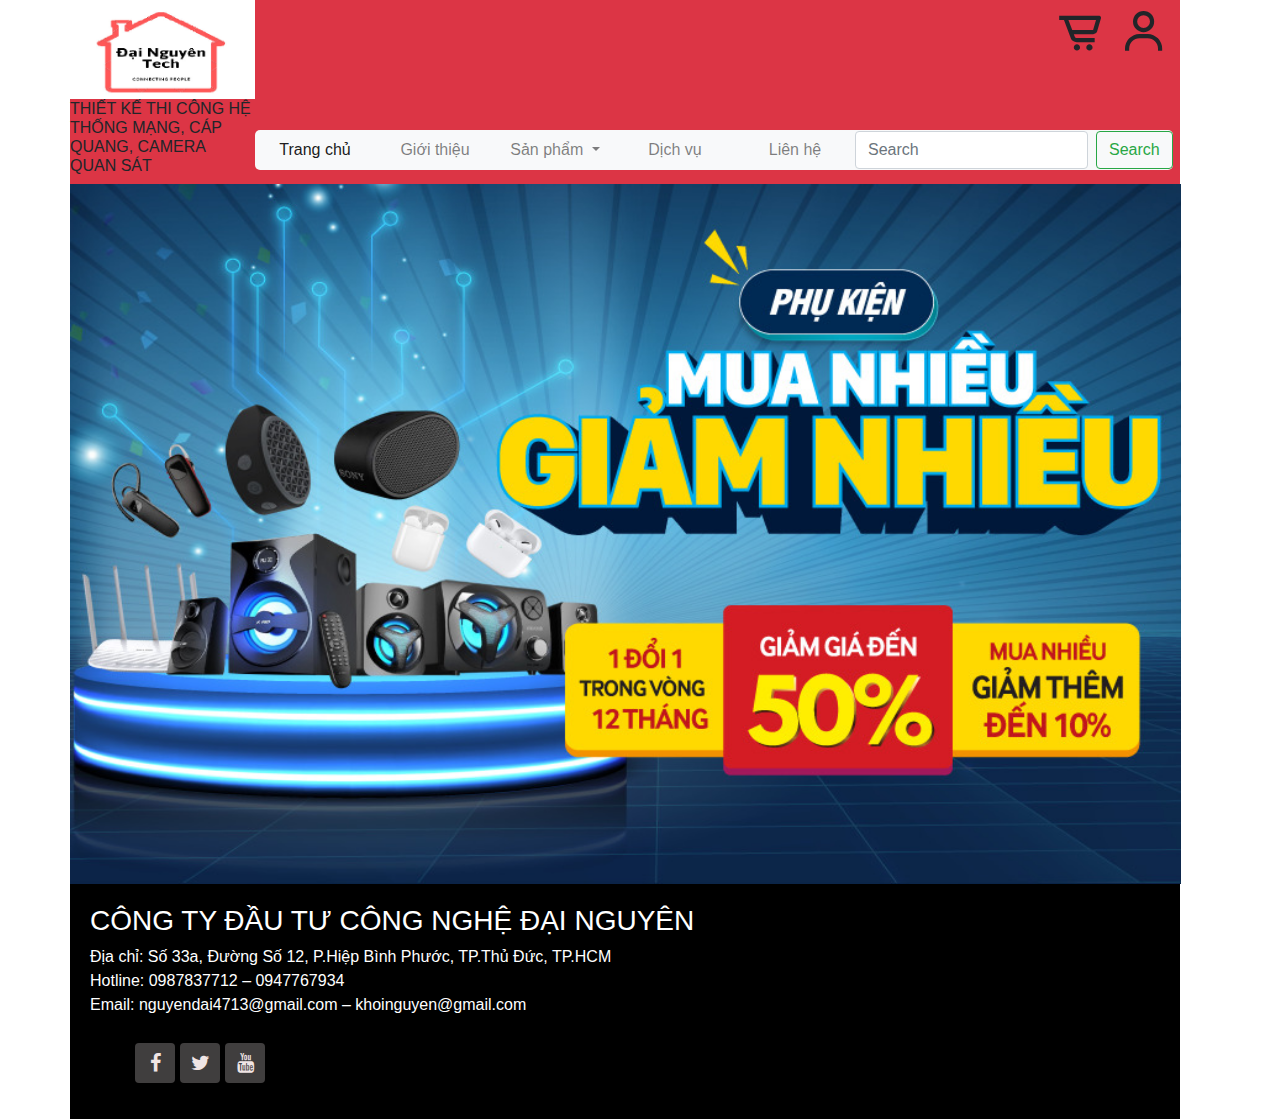
<file: index.html>
<!DOCTYPE html>
<html lang="en">

<head>
  <meta charset="UTF-8">
  <meta http-equiv="X-UA-Compatible" content="IE=edge">
  <meta name="viewport" content="width=device-width, initial-scale=1.0">
  <link rel="stylesheet" href="./css/bootstrap.min.css">
  <link rel="stylesheet" href="./css/base.css">

  <link rel="stylesheet" href="https://stackpath.bootstrapcdn.com/font-awesome/4.7.0/css/font-awesome.min.css">
  <link href='https://unpkg.com/boxicons@2.1.2/css/boxicons.min.css' rel='stylesheet'>
  <script src="./js/jquery-3.6.4.min.js"></script>
  <script src="./js/bootstrap.min.js"></script>
  <script>

  </script>
  <title>Home-Công ty công nghê Đại Nguyên</title>
</head>

<body>
  <div class="container bg-white">
    <div class="row col-md-12">
      <div class="col-md-2 bg-danger">
        <img style="width: 100%;" src="./img/logo.png" alt="">
        <h6>THIẾT KẾ THI CÔNG HỆ THỐNG MẠNG, CÁP QUANG, CAMERA QUAN SÁT</h6>
      </div>
      <div class="col-md-10 bg-danger">
        <div class="navbar_icon ">
          <i class="bx bx-cart-alt" id="cart-icon"></i>
          <i class='bx bx-user' id="user-icon"></i>
        </div>
        <!-- <div class="navbar_user">
                    <h1>Đăng Nhập</h1>
                    <div class="form">
                        <label>Email or Phone</label>
                        <input type="text">
                        <label>Password</label>
                        <input type="password">
                    </div>
                    <a href="#" class="user_btn btn">Đăng Nhập</a>
                    <div class="user-login">
                        <span>Đăng ký tài khoản</span>
                        <a href="login.html" >Tại Đây</a>
                    </div>
                </div> -->
        <nav class="navbar navbar-expand-lg navbar-light bg-light menu-top">
          <button class="navbar-toggler" type="button" data-toggle="collapse" data-target="#navbarSupportedContent"
            aria-controls="navbarSupportedContent" aria-expanded="false" aria-label="Toggle navigation">
            <span class="navbar-toggler-icon"></span>
          </button>

          <div class="collapse navbar-collapse" id="navbarSupportedContent">
            <ul class="navbar-nav mr-auto list-menu">
              <li class="nav-item active">
                <a class="nav-link" href="index.html">Trang chủ <span class="sr-only">(current)</span></a>
              </li>
              <li class="nav-item">
                <a class="nav-link" href="gioithieu.html">Giới thiệu</a>
              </li>
              <li class="nav-item dropdown">
                <a class="nav-link dropdown-toggle " href="#" id="navbarDropdown" role="button" data-toggle="dropdown"
                  aria-haspopup="true" aria-expanded="false">
                  Sản phẩm
                </a>
                <div class="dropdown-menu " aria-labelledby="navbarDropdown">
                  <a class="dropdown-item" href="#">Thiết bị mạng</a>
                  <ul>
                    <li class="dropp"><a class="dropdown-item " href="bodinhtuyen.html">Bộ định tuyến</a></li>
                    <li class="dropp"><a class="dropdown-item " href="swich.html">Switch mạng</a></li>
                    <li class="dropp"><a class="dropdown-item " href="bokichsong.html">Bộ kích sóng Wifi</a></li>
                  </ul>
                  <a class="dropdown-item" href="#">Router mạng</a>
                  <a class="dropdown-item" href="#">Máy chấm công</a>
                  <a class="dropdown-item" href="#">Camera quan sát</a>
                  <div class="dropdown-divider"></div>
                  <a class="dropdown-item" href="#">Một vài sản phẩm khác</a>
              <li class="nav-item">
                <a href="dichvu.html" class="nav-link">Dịch vụ</a>
              </li>
              <li class="nav-item">
                <a href="lienhe.html" class="nav-link">Liên hệ</a>
              </li>

            </ul>
            <form class="form-inline my-2 my-lg-0">
              <input class="form-control mr-sm-2" type="search" placeholder="Search" aria-label="Search">
              <button class="btn btn-outline-success my-2 my-sm-0" type="submit">Search</button>
            </form>
          </div>
        </nav>
      </div>
    </div>
    <div class="row col-md-12">
      <div class="content">
        <div class="slide">
          <img src="./img/slider1.png" class="mySlides">
          <img src="./img/slider2.png" class="mySlides">
          <img src="./img/slider3.png" class="mySlides">
        </div>
        <script>
          var myIndex = 0;
          carousel();
          function carousel() {
            var i;
            var x = document.getElementsByClassName("mySlides");
            for (i = 0; i < x.length; i++) {
              x[i].style.display = "none";
            }
            myIndex++;
            if (myIndex > x.length) { myIndex = 1 }
            x[myIndex - 1].style.display = "block";
            setTimeout(carousel, 2000); // Change image every 2 seconds
          }
        </script>
      </div>
      <div class="col-md-12" style="background-color: black; color: white;">
        <footer style="padding: 20px;">
          <h3>CÔNG TY ĐẦU TƯ CÔNG NGHỆ ĐẠI NGUYÊN</h3>
          <P>
            Địa chỉ: Số 33a, Đường Số 12, P.Hiệp Bình Phước, TP.Thủ Đức, TP.HCM
            <br>
            Hotline: 0987837712 – 0947767934
            <br>
            Email: nguyendai4713@gmail.com – khoinguyen@gmail.com
          </P>
          <ul class="social-icon">
            <li><a href="https://www.facebook.com"><i class="fa fa-facebook"></i></a></li>
            <li><a href="https://twitter.com"><i class="fa fa-twitter"></i></a></li>
            <li><a href="https://www.youtube.com"><i class="fa fa-youtube"></i></a></li>
          </ul>

        </footer>
      </div>

    </div>
  </div>
</body>

</html>
</file>
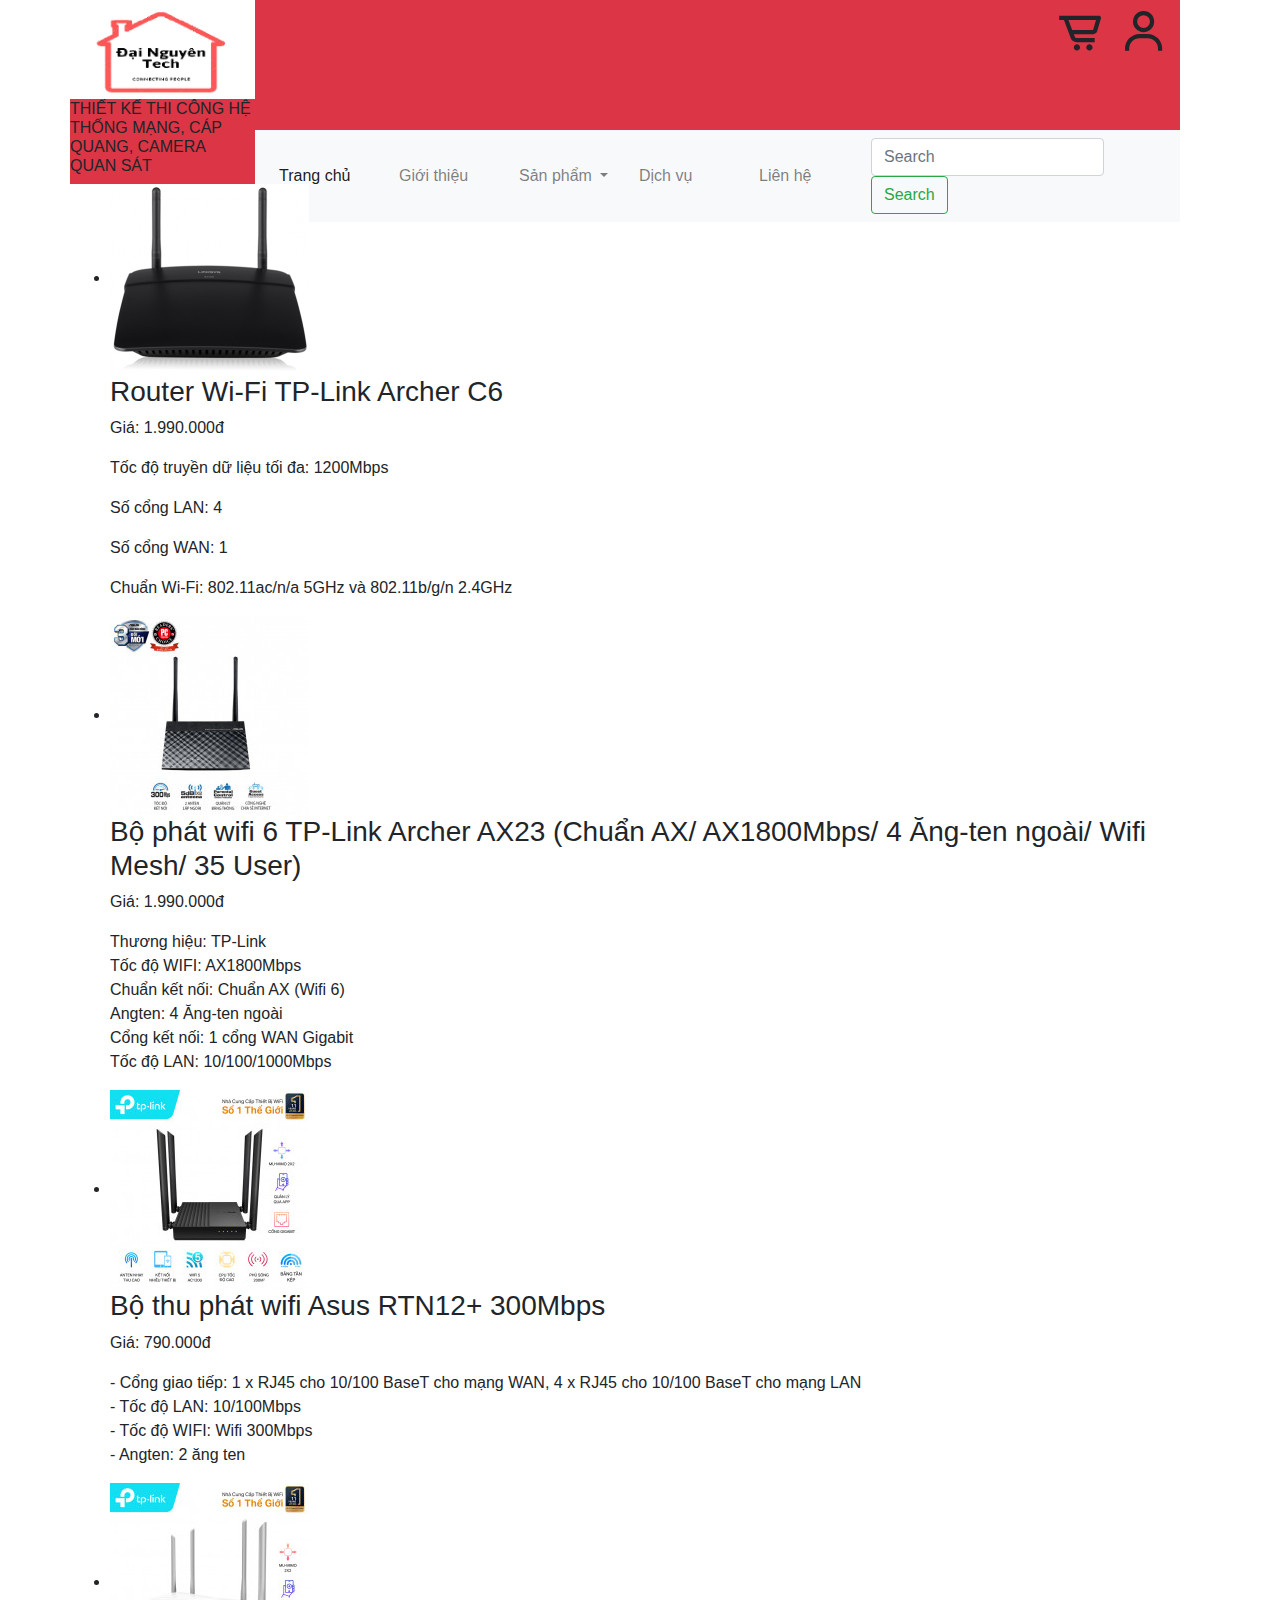
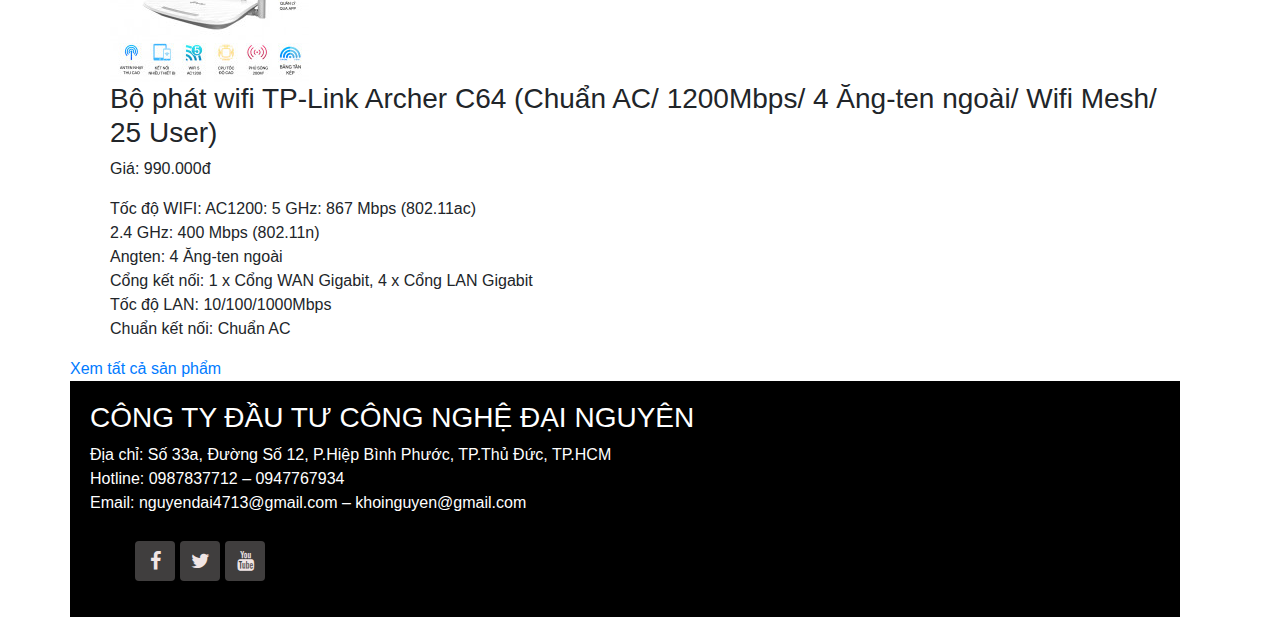
<file: bodinhtuyen.html>
<!DOCTYPE html>
<html lang="en">

<head>
    <meta charset="UTF-8">
    <meta http-equiv="X-UA-Compatible" content="IE=edge">
    <meta name="viewport" content="width=device-width, initial-scale=1.0">
    <link rel="stylesheet" href="./css/bootstrap.min.css">

    <link rel="stylesheet" href="https://stackpath.bootstrapcdn.com/font-awesome/4.7.0/css/font-awesome.min.css">
    <link href='https://unpkg.com/boxicons@2.1.2/css/boxicons.min.css' rel='stylesheet'>
    <script src="./js/jquery-3.6.4.min.js"></script>
    <script src="./js/bootstrap.min.js"></script>
    <link rel="stylesheet" href="./css/base.css">
    
    <script>

    </script>
    <title>Home-Công ty công nghê Đại Nguyên</title>
</head>

<body>
    <div class="container bg-white">
        <div class="row col-md-12">
            <div class="col-md-2 bg-danger">
                <img style="width: 100%;" src="./img/logo.png" alt="">
                <h6>THIẾT KẾ THI CÔNG HỆ THỐNG MẠNG, CÁP QUANG, CAMERA QUAN SÁT</h6>
            </div>
            <div class="col-md-10 bg-danger">
                <div class="navbar_icon ">
                    <i class="bx bx-cart-alt" id="cart-icon"></i>
                    <i class='bx bx-user' id="user-icon"></i>
                </div>
                <!-- <div class="navbar_user">
                    <h1>Đăng Nhập</h1>
                    <div class="form">
                        <label>Email or Phone</label>
                        <input type="text">
                        <label>Password</label>
                        <input type="password">
                    </div>
                    <a href="#" class="user_btn btn">Đăng Nhập</a>
                    <div class="user-login">
                        <span>Đăng ký tài khoản</span>
                        <a href=".login.html" >Tại Đây</a>
                    </div>
                </div> -->
                <nav class="navbar navbar-expand-lg navbar-light bg-light">


                    <button class="navbar-toggler" type="button" data-toggle="collapse"
                        data-target="#navbarSupportedContent" aria-controls="navbarSupportedContent"
                        aria-expanded="false" aria-label="Toggle navigation">
                        <span class="navbar-toggler-icon"></span>
                    </button>

                    <div class="collapse navbar-collapse" id="navbarSupportedContent">
                        <ul class="navbar-nav mr-auto">
                            <li class="nav-item active">
                                <a class="nav-link" href="index.html">Trang chủ <span
                                        class="sr-only">(current)</span></a>
                            </li>
                            <li class="nav-item">
                                <a class="nav-link" href="gioithieu.html">Giới thiệu</a>
                            </li>
                            <li class="nav-item dropdown">
                                <a class="nav-link dropdown-toggle " href="#" id="navbarDropdown" role="button"
                                    data-toggle="dropdown" aria-haspopup="true" aria-expanded="false">
                                    Sản phẩm
                                </a>
                                <div class="dropdown-menu " aria-labelledby="navbarDropdown">
                                    <a class="dropdown-item" href="#">Thiết bị mạng</a>
                                    <ul>
                                        <li><a class="dropdown-item" href="bodinhtuyen.html">Bộ định tuyến</a>
                                        </li>
                                        <li><a class="dropdown-item" href="swich.html">Switch mạng</a></li>
                                        <li><a class="dropdown-item" href="bokichsong.html">Bộ kích sóng Wifi</a>
                                        </li>
                                    </ul>
                                    <a class="dropdown-item" href="#">Router mạng</a>
                                    <a class="dropdown-item" href="#">Máy chấm công</a>
                                    <a class="dropdown-item" href="#">Camera quan sát</a>
                                    <div class="dropdown-divider"></div>
                                    <a class="dropdown-item" href="#">Một vài sản phẩm khác</a>
                            <li class="nav-item">
                                <a href="dichvu.html" class="nav-link">Dịch vụ</a>
                            </li>
                            <li class="nav-item">
                                <a href="lienhe.html" class="nav-link">Liên hệ</a>
                            </li>

                        </ul>
                        <form class="form-inline my-2 my-lg-0">
                            <input class="form-control mr-sm-2" type="search" placeholder="Search" aria-label="Search">
                            <button class="btn btn-outline-success my-2 my-sm-0" type="submit">Search</button>
                        </form>
                    </div>
                </nav>
            </div>
        </div>
        <div class="row col-md-12">
            <div class="content">
                <ul>
                    <li>
                       
                            <img src="./img/bodinhtuyen1.jpg" alt="Router">
                            <h3>Router Wi-Fi TP-Link Archer C6</h3>
                            <p>Giá: 1.990.000đ</p>
                            <p>Tốc độ truyền dữ liệu tối đa: 1200Mbps</p>
                            <p>Số cổng LAN: 4</p>
                            <p>Số cổng WAN: 1</p>
                            <p>Chuẩn Wi-Fi: 802.11ac/n/a 5GHz và 802.11b/g/n 2.4GHz</p>
                        
                    </li>
                    <li>
                       
                            <img src="./img/bodinhtuyen2.jpg" alt="Switch">
                            <h3>Bộ phát wifi 6 TP-Link Archer AX23 (Chuẩn AX/ AX1800Mbps/ 4 Ăng-ten ngoài/ Wifi Mesh/ 35
                                User)</h3>
                            <p>Giá: 1.990.000đ</p>
                            <p>
                                Thương hiệu: TP-Link <br>
                                Tốc độ WIFI: AX1800Mbps <br>
                                Chuẩn kết nối: Chuẩn AX (Wifi 6) <br>
                                Angten: 4 Ăng-ten ngoài <br>
                                Cổng kết nối: 1 cổng WAN Gigabit <br>
                                Tốc độ LAN: 10/100/1000Mbps <br>
                            </p>
                        
                    </li>
                    <li>
                       
                            <img src="./img/bodinhtuyen3.jpg" alt="Access point">
                            <h3>Bộ thu phát wifi Asus RTN12+ 300Mbps</h3>
                            <p>Giá: 790.000đ</p>
                            <p>
                                - Cổng giao tiếp: 1 x RJ45 cho 10/100 BaseT cho mạng WAN, 4 x RJ45 cho 10/100 BaseT cho
                                mạng LAN <br>
                                - Tốc độ LAN: 10/100Mbps <br>
                                - Tốc độ WIFI: Wifi 300Mbps <br>
                                - Angten: 2 ăng ten <br>
                            </p>
                        
                    </li>
                    <li>
                       
                            <img src="./img/bodinhtuyen4.jpg" alt="Switch">
                            <h3>Bộ phát wifi TP-Link Archer C64 (Chuẩn AC/ 1200Mbps/ 4 Ăng-ten ngoài/ Wifi Mesh/ 25
                                User)</h3>
                            <p>Giá: 990.000đ</p>
                            <p>
                                Tốc độ WIFI: AC1200: 5 GHz: 867 Mbps (802.11ac)<br>
                                2.4 GHz: 400 Mbps (802.11n)<br>
                                Angten: 4 Ăng-ten ngoài<br>
                                Cổng kết nối: 1 x Cổng WAN Gigabit, 4 x Cổng LAN Gigabit<br>
                                Tốc độ LAN: 10/100/1000Mbps<br>
                                Chuẩn kết nối: Chuẩn AC<br>
                            </p>
                        
                    </li>
                </ul>
                <a href="">Xem tất cả sản phẩm</a>





            </div>
            <div class="col-md-12" style="background-color: black; color: white;">
                <footer style="padding: 20px;">
                    <h3>CÔNG TY ĐẦU TƯ CÔNG NGHỆ ĐẠI NGUYÊN</h3>
                    <P>
                        Địa chỉ: Số 33a, Đường Số 12, P.Hiệp Bình Phước, TP.Thủ Đức, TP.HCM
                        <br>
                        Hotline: 0987837712 – 0947767934
                        <br>
                        Email: nguyendai4713@gmail.com – khoinguyen@gmail.com
                    </P>
                    <ul class="social-icon">
                        <li><a href="https://www.facebook.com"><i class="fa fa-facebook"></i></a></li>
                        <li><a href="https://twitter.com"><i class="fa fa-twitter"></i></a></li>
                        <li><a href="https://www.youtube.com"><i class="fa fa-youtube"></i></a></li>
                    </ul>

                </footer>
            </div>

        </div>
    </div>
</body>

</html>
</file>
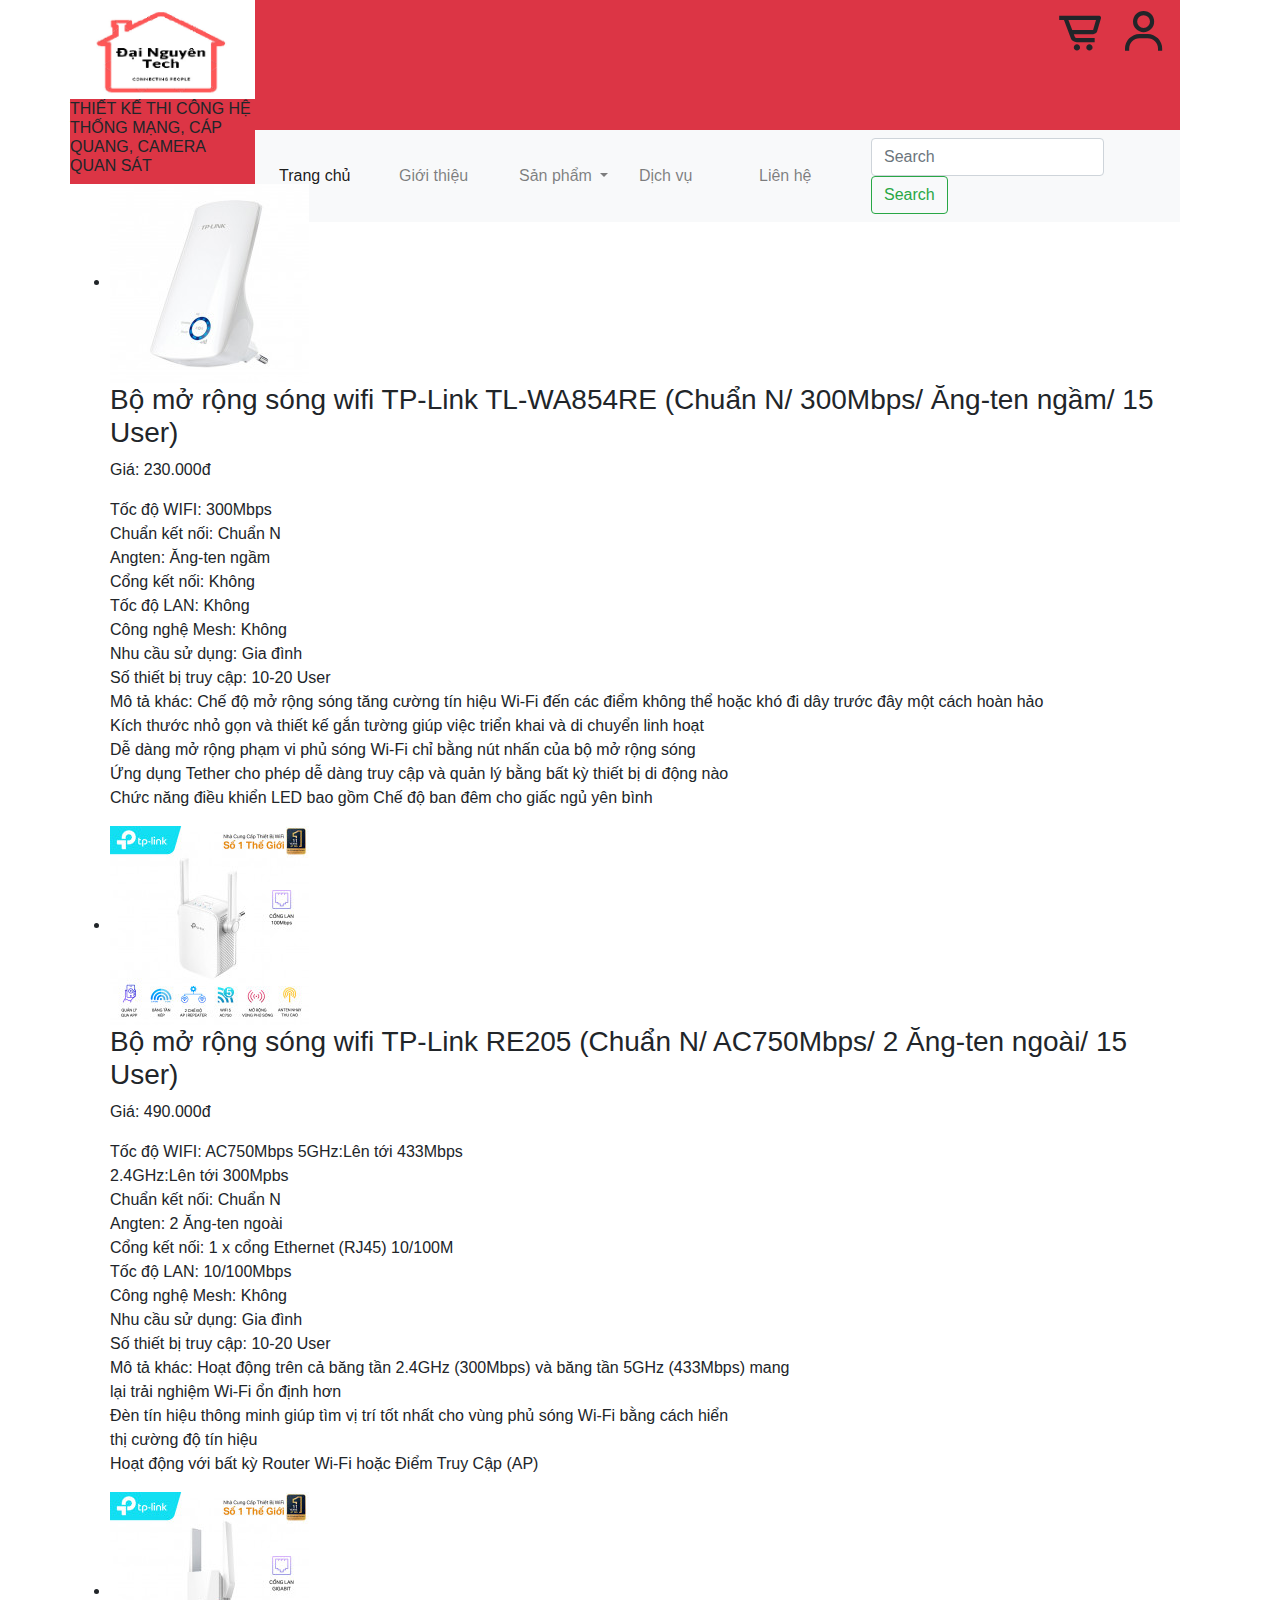
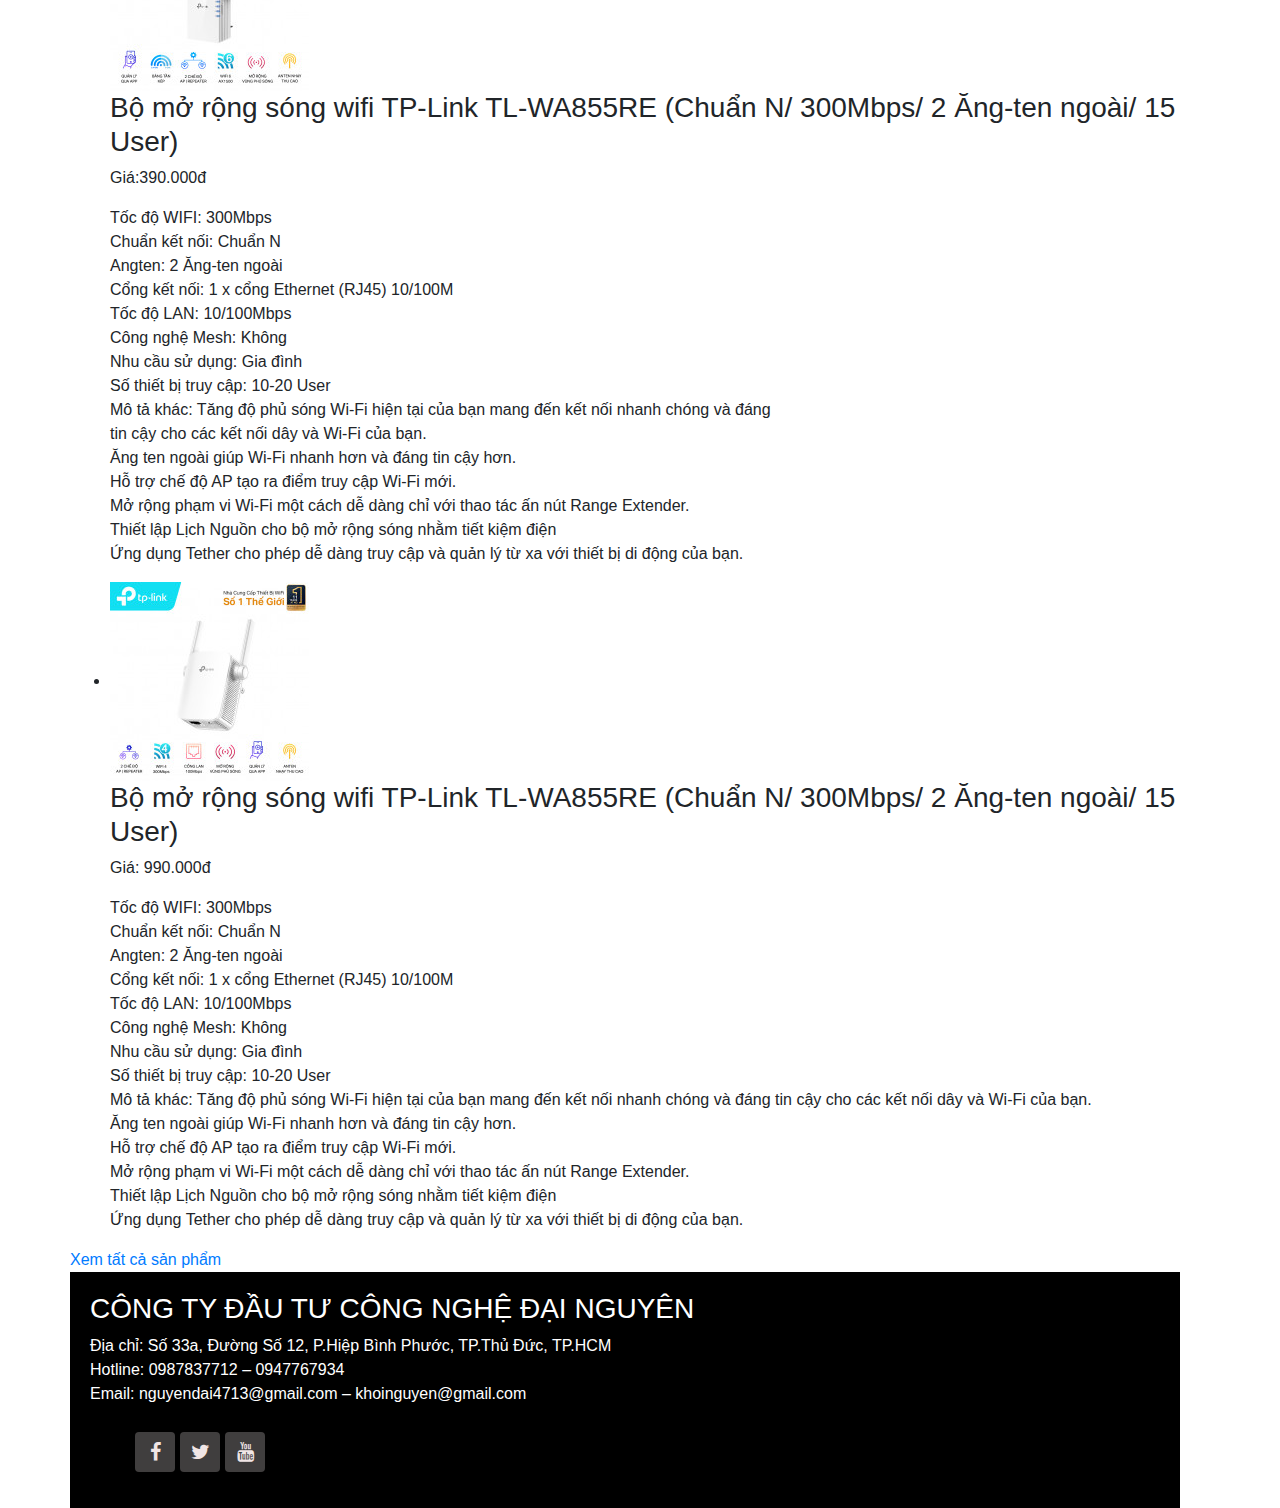
<file: bokichsong.html>
<!DOCTYPE html>
<html lang="en">

<head>
    <meta charset="UTF-8">
    <meta http-equiv="X-UA-Compatible" content="IE=edge">
    <meta name="viewport" content="width=device-width, initial-scale=1.0">
    <link rel="stylesheet" href="./css/bootstrap.min.css">

    <link rel="stylesheet" href="https://stackpath.bootstrapcdn.com/font-awesome/4.7.0/css/font-awesome.min.css">
    <link href='https://unpkg.com/boxicons@2.1.2/css/boxicons.min.css' rel='stylesheet'>
    <script src="./js/jquery-3.6.4.min.js"></script>
    <script src="./js/bootstrap.min.js"></script>
    <link rel="stylesheet" href="./css/base.css">
    
    <script>

    </script>
    <title>Home-Công ty công nghê Đại Nguyên</title>
</head>

<body>
    <div class="container bg-white">
        <div class="row col-md-12">
            <div class="col-md-2 bg-danger">
                <img style="width: 100%;" src="./img/logo.png" alt="">
                <h6>THIẾT KẾ THI CÔNG HỆ THỐNG MẠNG, CÁP QUANG, CAMERA QUAN SÁT</h6>
            </div>
            <div class="col-md-10 bg-danger">
                <div class="navbar_icon ">
                    <i class="bx bx-cart-alt" id="cart-icon"></i>
                    <i class='bx bx-user' id="user-icon"></i>
                </div>
                <!-- <div class="navbar_user">
                    <h1>Đăng Nhập</h1>
                    <div class="form">
                        <label>Email or Phone</label>
                        <input type="text">
                        <label>Password</label>
                        <input type="password">
                    </div>
                    <a href="#" class="user_btn btn">Đăng Nhập</a>
                    <div class="user-login">
                        <span>Đăng ký tài khoản</span>
                        <a href="login.html" >Tại Đây</a>
                    </div>
                </div> -->
                <nav class="navbar navbar-expand-lg navbar-light bg-light">


                    <button class="navbar-toggler" type="button" data-toggle="collapse"
                        data-target="#navbarSupportedContent" aria-controls="navbarSupportedContent"
                        aria-expanded="false" aria-label="Toggle navigation">
                        <span class="navbar-toggler-icon"></span>
                    </button>

                    <div class="collapse navbar-collapse" id="navbarSupportedContent">
                        <ul class="navbar-nav mr-auto">
                            <li class="nav-item active">
                                <a class="nav-link" href="index.html">Trang chủ <span
                                        class="sr-only">(current)</span></a>
                            </li>
                            <li class="nav-item">
                                <a class="nav-link" href="gioithieu.html">Giới thiệu</a>
                            </li>
                            <li class="nav-item dropdown">
                                <a class="nav-link dropdown-toggle " href="#" id="navbarDropdown" role="button"
                                    data-toggle="dropdown" aria-haspopup="true" aria-expanded="false">
                                    Sản phẩm
                                </a>
                                <div class="dropdown-menu " aria-labelledby="navbarDropdown">
                                    <a class="dropdown-item" href="#">Thiết bị mạng</a>
                                    <ul>
                                        <li><a class="dropdown-item" href="bodinhtuyen.html">Bộ định tuyến</a>
                                        </li>
                                        <li><a class="dropdown-item" href="swich.html">Switch mạng</a></li>
                                        <li><a class="dropdown-item" href="bokichsong.html">Bộ kích sóng Wifi</a>
                                        </li>
                                    </ul>
                                    <a class="dropdown-item" href="#">Router mạng</a>
                                    <a class="dropdown-item" href="#">Máy chấm công</a>
                                    <a class="dropdown-item" href="#">Camera quan sát</a>
                                    <div class="dropdown-divider"></div>
                                    <a class="dropdown-item" href="#">Một vài sản phẩm khác</a>
                            <li class="nav-item">
                                <a href="dichvu.html" class="nav-link">Dịch vụ</a>
                            </li>
                            <li class="nav-item">
                                <a href="lienhe.html" class="nav-link">Liên hệ</a>
                            </li>

                        </ul>
                        <form class="form-inline my-2 my-lg-0">
                            <input class="form-control mr-sm-2" type="search" placeholder="Search" aria-label="Search">
                            <button class="btn btn-outline-success my-2 my-sm-0" type="submit">Search</button>
                        </form>
                    </div>
                </nav>
            </div>
        </div>
        <div class="row col-md-12">
            <div class="content">
                <ul>
                    <li>
                        
                            <img src="./img/bokichsong1.jpg" alt="Router">
                            <h3>Bộ mở rộng sóng wifi TP-Link TL-WA854RE (Chuẩn N/ 300Mbps/ Ăng-ten ngầm/ 15 User)</h3>
                            <p>Giá: 230.000đ</p>
                            <p>
                                Tốc độ WIFI: 300Mbps <br>
                                Chuẩn kết nối: Chuẩn N <br>
                                Angten: Ăng-ten ngầm <br>
                                Cổng kết nối: Không <br>
                                Tốc độ LAN: Không <br>
                                Công nghệ Mesh: Không <br>
                                Nhu cầu sử dụng: Gia đình <br>
                                Số thiết bị truy cập: 10-20 User <br>
                                Mô tả khác: Chế độ mở rộng sóng tăng cường tín hiệu Wi-Fi đến các điểm không thể hoặc
                                khó đi dây trước đây một cách hoàn hảo <br>
                                Kích thước nhỏ gọn và thiết kế gắn tường giúp việc triển khai và di chuyển linh hoạt
                                <br>
                                Dễ dàng mở rộng phạm vi phủ sóng Wi-Fi chỉ bằng nút nhấn của bộ mở rộng sóng <br>
                                Ứng dụng Tether cho phép dễ dàng truy cập và quản lý bằng bất kỳ thiết bị di động nào
                                <br>
                                Chức năng điều khiển LED bao gồm Chế độ ban đêm cho giấc ngủ yên bình <br>
                            </p>
                        
                    </li>
                    <li>
                        
                            <img src="./img/bokichsong2.jpg" alt="Router">
                            <h3>Bộ mở rộng sóng wifi TP-Link RE205 (Chuẩn N/ AC750Mbps/ 2 Ăng-ten ngoài/ 15 User)</h3>
                            <p>Giá: 490.000đ</p>
                            <p>
                                Tốc độ WIFI: AC750Mbps 5GHz:Lên tới 433Mbps <br>
                                2.4GHz:Lên tới 300Mpbs <br>
                                Chuẩn kết nối: Chuẩn N <br>
                                Angten: 2 Ăng-ten ngoài <br>
                                Cổng kết nối: 1 x cổng Ethernet (RJ45) 10/100M <br>
                                Tốc độ LAN: 10/100Mbps <br>
                                Công nghệ Mesh: Không <br>
                                Nhu cầu sử dụng: Gia đình<br>
                                Số thiết bị truy cập: 10-20 User <br>
                                Mô tả khác: Hoạt động trên cả băng tần 2.4GHz (300Mbps) và băng tần 5GHz (433Mbps) mang
                                <br>
                                lại trải nghiệm Wi-Fi ổn định hơn <br>
                                Đèn tín hiệu thông minh giúp tìm vị trí tốt nhất cho vùng phủ sóng Wi-Fi bằng cách
                                hiển<br>
                                thị cường độ tín hiệu<br>
                                Hoạt động với bất kỳ Router Wi-Fi hoặc Điểm Truy Cập (AP)<br>
                            </p>
                        
                    </li>
                    <li>
                        
                            <img src="./img/bokichsong3.jpg" alt="Router">
                            <h3>Bộ mở rộng sóng wifi TP-Link TL-WA855RE (Chuẩn N/ 300Mbps/ 2 Ăng-ten ngoài/ 15 User)
                            </h3>
                            <p>Giá:390.000đ</p>
                            <p>
                                Tốc độ WIFI: 300Mbps 
                                <br>Chuẩn kết nối: Chuẩn N
                                <br>Angten: 2 Ăng-ten ngoài
                                <br>Cổng kết nối: 1 x cổng Ethernet (RJ45) 10/100M
                                <br>Tốc độ LAN: 10/100Mbps
                                <br>Công nghệ Mesh: Không
                                <br>Nhu cầu sử dụng: Gia đình
                                <br>Số thiết bị truy cập: 10-20 User
                                <br>Mô tả khác: Tăng độ phủ sóng Wi-Fi hiện tại của bạn mang đến kết nối nhanh chóng và đáng
                                <br>tin cậy cho các kết nối dây và Wi-Fi của bạn.
                                <br>Ăng ten ngoài giúp Wi-Fi nhanh hơn và đáng tin cậy hơn.
                                <br>Hỗ trợ chế độ AP tạo ra điểm truy cập Wi-Fi mới.
                                <br>Mở rộng phạm vi Wi-Fi một cách dễ dàng chỉ với thao tác ấn nút Range Extender.
                                <br>Thiết lập Lịch Nguồn cho bộ mở rộng sóng nhằm tiết kiệm điện
                                <br>Ứng dụng Tether cho phép dễ dàng truy cập và quản lý từ xa với thiết bị di động của bạn.
                            </p>
                        
                    </li>
                    <li>
                        
                            <img src="./img/bokichsong4.jpg" alt="Router">
                            <h3>Bộ mở rộng sóng wifi TP-Link TL-WA855RE (Chuẩn N/ 300Mbps/ 2 Ăng-ten ngoài/ 15 User)</h3>
                            <p>Giá: 990.000đ</p>
                            <p>
                                Tốc độ WIFI: 300Mbps
                                <br>Chuẩn kết nối: Chuẩn N
                                <br>Angten: 2 Ăng-ten ngoài
                                <br>Cổng kết nối: 1 x cổng Ethernet (RJ45) 10/100M
                                <br>Tốc độ LAN: 10/100Mbps
                                <br>Công nghệ Mesh: Không
                                <br>Nhu cầu sử dụng: Gia đình
                                <br>Số thiết bị truy cập: 10-20 User
                                <br>Mô tả khác: Tăng độ phủ sóng Wi-Fi hiện tại của bạn mang đến kết nối nhanh chóng và đáng tin cậy cho các kết nối dây và Wi-Fi của bạn.
                                <br>Ăng ten ngoài giúp Wi-Fi nhanh hơn và đáng tin cậy hơn.
                                <br>Hỗ trợ chế độ AP tạo ra điểm truy cập Wi-Fi mới.
                                <br>Mở rộng phạm vi Wi-Fi một cách dễ dàng chỉ với thao tác ấn nút Range Extender.
                                <br>Thiết lập Lịch Nguồn cho bộ mở rộng sóng nhằm tiết kiệm điện
                                <br>Ứng dụng Tether cho phép dễ dàng truy cập và quản lý từ xa với thiết bị di động của bạn.
                            </p>
                        
                    </li>
                </ul>
                <a href="">Xem tất cả sản phẩm</a>


            </div>
            <div class="col-md-12" style="background-color: black; color: white;">
                <footer style="padding: 20px;">
                    <h3>CÔNG TY ĐẦU TƯ CÔNG NGHỆ ĐẠI NGUYÊN</h3>
                    <P>
                        Địa chỉ: Số 33a, Đường Số 12, P.Hiệp Bình Phước, TP.Thủ Đức, TP.HCM
                        <br>
                        Hotline: 0987837712 – 0947767934
                        <br>
                        Email: nguyendai4713@gmail.com – khoinguyen@gmail.com
                    </P>
                    <ul class="social-icon">
                        <li><a href="https://www.facebook.com"><i class="fa fa-facebook"></i></a></li>
                        <li><a href="https://twitter.com"><i class="fa fa-twitter"></i></a></li>
                        <li><a href="https://www.youtube.com"><i class="fa fa-youtube"></i></a></li>
                    </ul>

                </footer>
            </div>

        </div>
    </div>
</body>

</html>
</file>
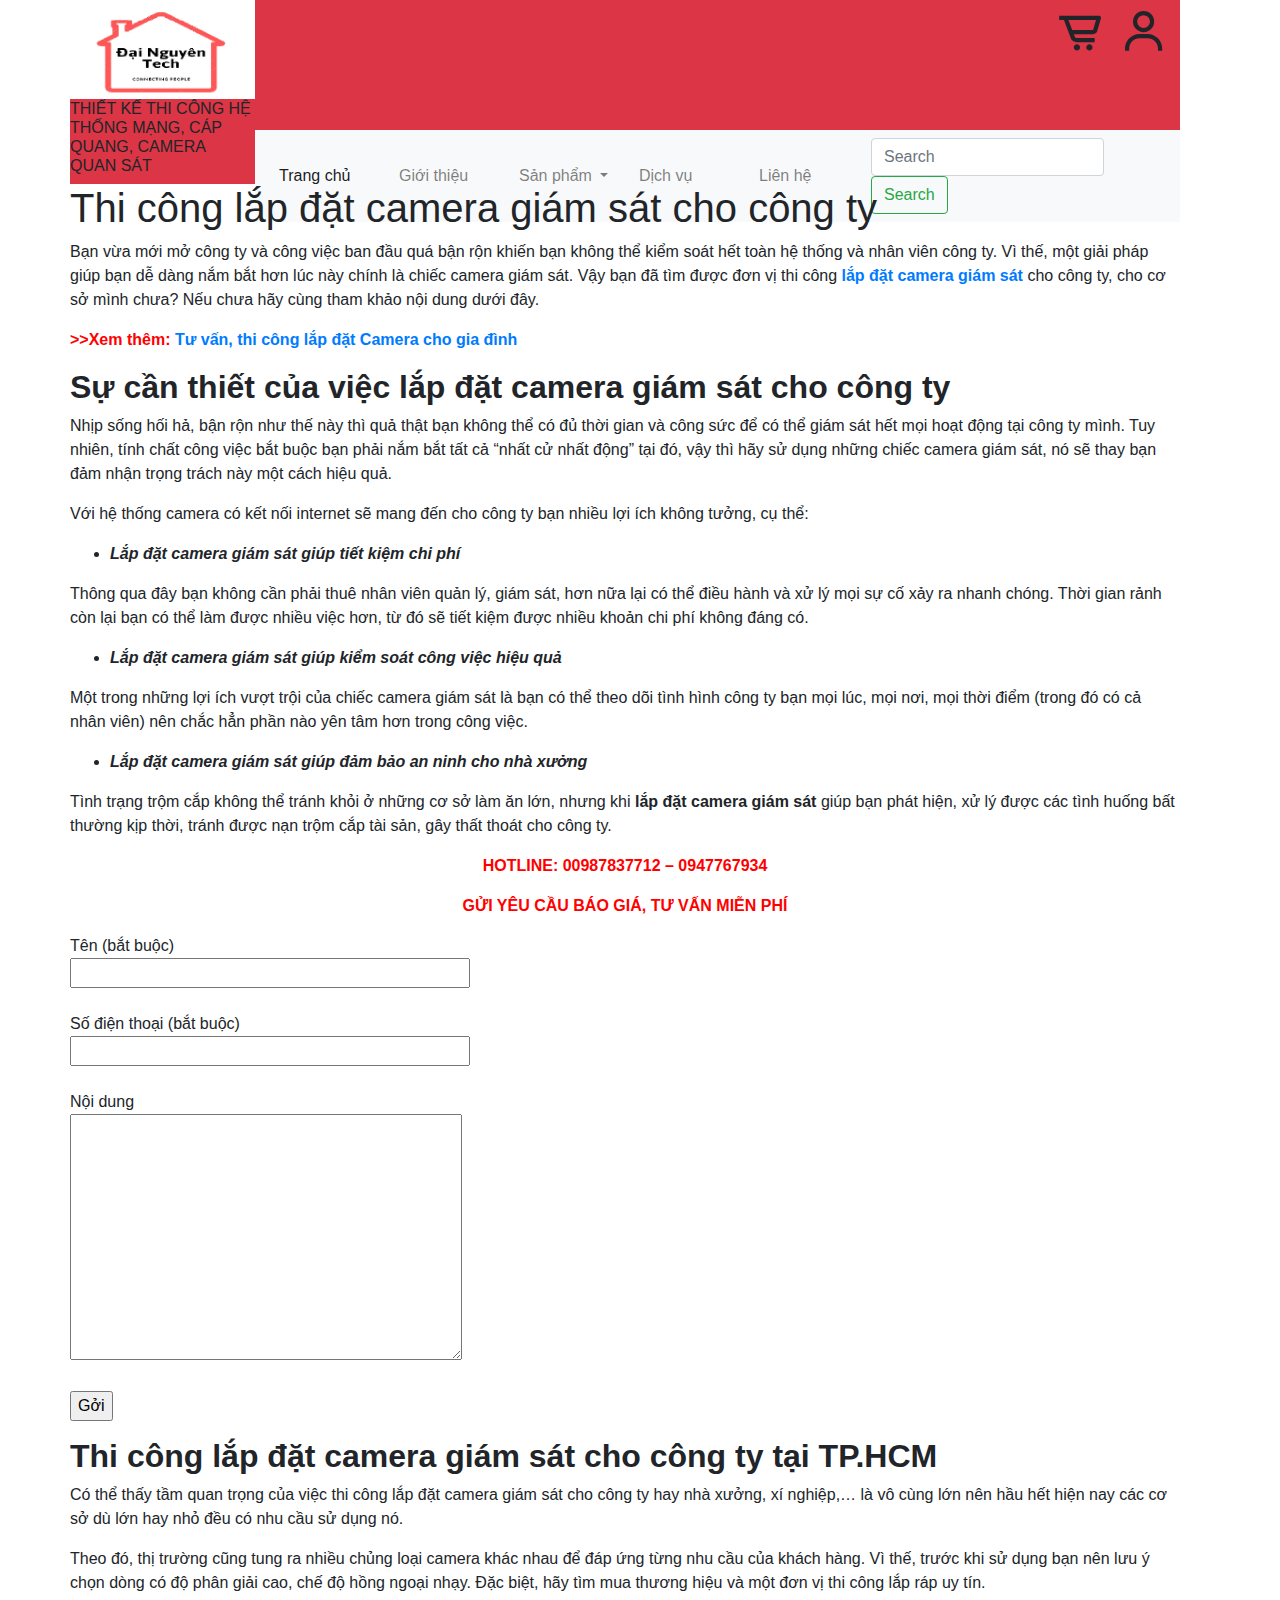
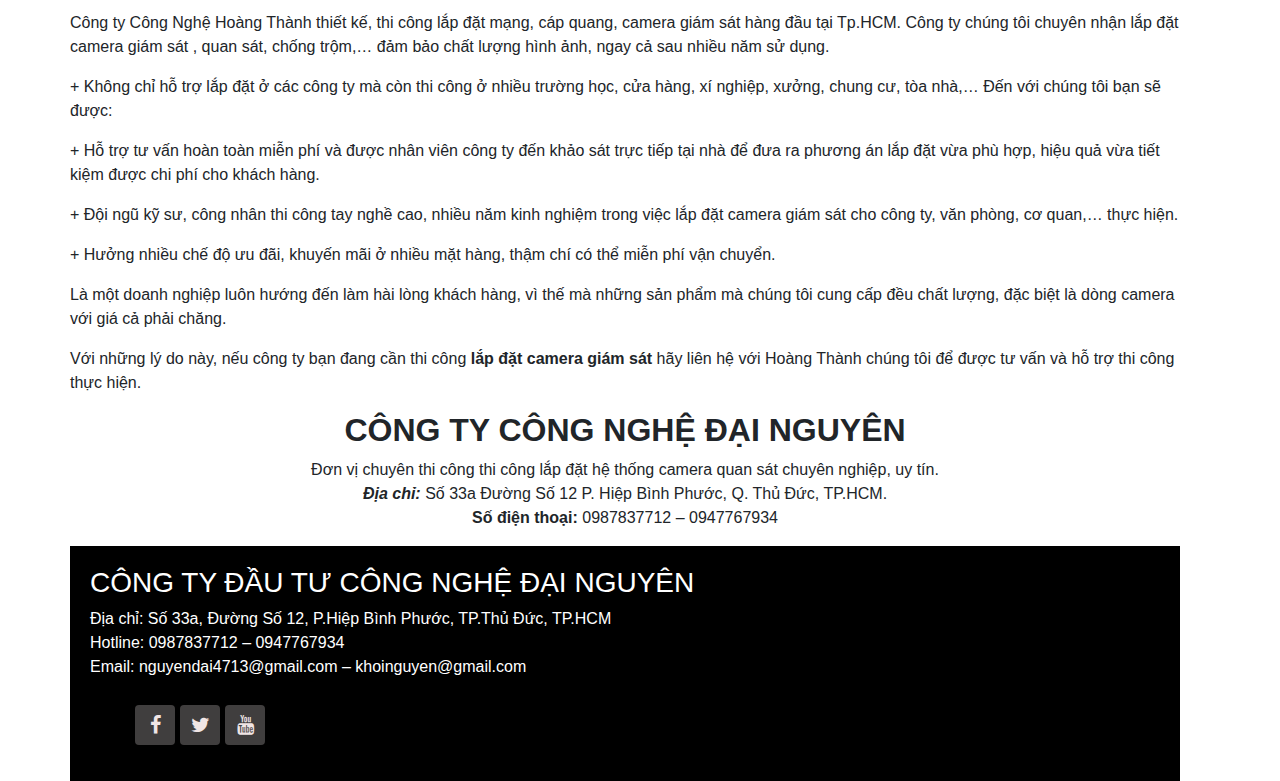
<file: dichvu.html>
<!DOCTYPE html>
<html lang="en">

<head>
    <meta charset="UTF-8">
    <meta http-equiv="X-UA-Compatible" content="IE=edge">
    <meta name="viewport" content="width=device-width, initial-scale=1.0">
    <link rel="stylesheet" href="./css/bootstrap.min.css">

    <link rel="stylesheet" href="https://stackpath.bootstrapcdn.com/font-awesome/4.7.0/css/font-awesome.min.css">
    <link href='https://unpkg.com/boxicons@2.1.2/css/boxicons.min.css' rel='stylesheet'>
    <script src="./js/jquery-3.6.4.min.js"></script>
    <script src="./js/bootstrap.min.js"></script>
    <link rel="stylesheet" href="./css/base.css">
    
    <script>

    </script>
    <title>Dịch vụ-Công ty công nghê Đại Nguyên</title>
</head>

<body>
    <div class="container bg-white">
        <div class="row col-md-12">
            <div class="col-md-2 bg-danger">
                <img style="width: 100%;" src="./img/logo.png" alt="">
                <h6>THIẾT KẾ THI CÔNG HỆ THỐNG MẠNG, CÁP QUANG, CAMERA QUAN SÁT</h6>
            </div>
            <div class="col-md-10 bg-danger">
                <div class="navbar_icon ">
                    <i class="bx bx-cart-alt" id="cart-icon"></i>
                    <i class='bx bx-user' id="user-icon"></i>
                </div>
                <!-- <div class="navbar_user">
                    <h1>Đăng Nhập</h1>
                    <div class="form">
                        <label>Email or Phone</label>
                        <input type="text">
                        <label>Password</label>
                        <input type="password">
                    </div>
                    <a href="#" class="user_btn btn">Đăng Nhập</a>
                    <div class="user-login">
                        <span>Đăng ký tài khoản</span>
                        <a href="login.html" >Tại Đây</a>
                    </div>
                </div> -->
                <nav class="navbar navbar-expand-lg navbar-light bg-light">


                    <button class="navbar-toggler" type="button" data-toggle="collapse"
                        data-target="#navbarSupportedContent" aria-controls="navbarSupportedContent"
                        aria-expanded="false" aria-label="Toggle navigation">
                        <span class="navbar-toggler-icon"></span>
                    </button>

                    <div class="collapse navbar-collapse" id="navbarSupportedContent">
                        <ul class="navbar-nav mr-auto">
                            <li class="nav-item active">
                                <a class="nav-link" href="index.html">Trang chủ <span
                                        class="sr-only">(current)</span></a>
                            </li>
                            <li class="nav-item">
                                <a class="nav-link" href="gioithieu.html">Giới thiệu</a>
                            </li>
                            <li class="nav-item dropdown">
                                <a class="nav-link dropdown-toggle " href="#" id="navbarDropdown" role="button"
                                    data-toggle="dropdown" aria-haspopup="true" aria-expanded="false">
                                    Sản phẩm
                                </a>
                                <div class="dropdown-menu " aria-labelledby="navbarDropdown">
                                    <a class="dropdown-item" href="#">Thiết bị mạng</a>
                                    <ul>
                                        <li><a class="dropdown-item" href="bodinhtuyen.html">Bộ định tuyến</a></li>
                                        <li><a class="dropdown-item" href="swich.html">Switch mạng</a></li>
                                        <li><a class="dropdown-item" href="bokichsong.html">Bộ kích sóng Wifi</a></li>
                                    </ul>
                                    <a class="dropdown-item" href="#">Router mạng</a>
                                    <a class="dropdown-item" href="#">Máy chấm công</a>
                                    <a class="dropdown-item" href="#">Camera quan sát</a>
                                    <div class="dropdown-divider"></div>
                                    <a class="dropdown-item" href="#">Một vài sản phẩm khác</a>
                            <li class="nav-item">
                                <a href="dichvu.html" class="nav-link">Dịch vụ</a>
                            </li>
                            <li class="nav-item">
                                <a href="lienhe.html" class="nav-link">Liên hệ</a>
                            </li>

                        </ul>
                        <form class="form-inline my-2 my-lg-0">
                            <input class="form-control mr-sm-2" type="search" placeholder="Search" aria-label="Search">
                            <button class="btn btn-outline-success my-2 my-sm-0" type="submit">Search</button>
                        </form>
                    </div>
                </nav>
            </div>
        </div>
        <div class="row col-md-12">
            <div class="content">
                <main id="main" class="site-main">
                    <article id="post-758" class="blog-no-image post-758 page type-page status-publish hentry">
                        <!--post thumbnal options-->
                        <header class="entry-header">
                            <h1 class="entry-title">Thi công lắp đặt camera giám sát cho công ty</h1>
                        </header>
                        <!-- .entry-header -->
                        <div class="entry-content clearfix">
                            <p>
                                Bạn vừa mới mở công ty và công việc ban đầu quá bận rộn khiến bạn không thể kiểm soát
                                hết toàn hệ thống và nhân viên công ty. Vì thế, một giải pháp giúp bạn dễ dàng nắm bắt
                                hơn lúc này chính là chiếc camera giám sát. Vậy bạn đã tìm được đơn vị thi công
                                <a href="index.html">
                                    <strong>lắp đặt camera giám sát</strong>
                                </a>
                                cho công ty, cho cơ sở mình chưa? Nếu chưa hãy cùng tham khảo nội dung dưới đây.
                            </p>
                            <p>
                                <strong>
                                    <span style="color: #ff0000;">&gt;&gt;Xem thêm:</span>
                                </strong>
                                <strong>
                                    <a href="index.html">Tư vấn, thi công lắp đặt
                                        Camera cho gia đình</a>
                                </strong>
                            </p>
                            <h2>
                                <strong>Sự cần thiết của việc lắp đặt camera giám sát cho công ty</strong>
                            </h2>
                            <p>Nhịp sống hối hả, bận rộn như thế này thì quả thật bạn không thể có đủ thời gian và công
                                sức để có thể giám sát hết mọi hoạt động tại công ty mình. Tuy nhiên, tính chất công
                                việc bắt buộc bạn phải nắm bắt tất cả “nhất cử nhất động” tại đó, vậy thì hãy sử dụng
                                những chiếc camera giám sát, nó sẽ thay bạn đảm nhận trọng trách này một cách hiệu quả.
                            </p>
                            <p>Với hệ thống camera có kết nối internet sẽ mang đến cho công ty bạn nhiều lợi ích không
                                tưởng, cụ thể:</p>
                            <ul>
                                <li>
                                    <strong>
                                        <em>Lắp đặt camera giám sát giúp tiết kiệm chi phí</em>
                                    </strong>
                                </li>
                            </ul>
                            <p>Thông qua đây bạn không cần phải thuê nhân viên quản lý, giám sát, hơn nữa lại có thể
                                điều hành và xử lý mọi sự cố xảy ra nhanh chóng. Thời gian rảnh còn lại bạn có thể làm
                                được nhiều việc hơn, từ đó sẽ tiết kiệm được nhiều khoản chi phí không đáng có.</p>
                            <ul>
                                <li>
                                    <strong>
                                        <em>Lắp đặt camera giám sát giúp kiểm soát công việc hiệu quả</em>
                                    </strong>
                                </li>
                            </ul>
                            <p>Một trong những lợi ích vượt trội của chiếc camera giám sát là bạn có thể theo dõi tình
                                hình công ty bạn mọi lúc, mọi nơi, mọi thời điểm (trong đó có cả nhân viên) nên chắc hẳn
                                phần nào yên tâm hơn trong công việc.</p>
                            <ul>
                                <li>
                                    <strong>
                                        <em>Lắp đặt camera giám sát giúp đảm bảo an ninh cho nhà xưởng</em>
                                    </strong>
                                </li>
                            </ul>
                            <p>
                                Tình trạng trộm cắp không thể tránh khỏi ở những cơ sở làm ăn lớn, nhưng khi <strong>lắp
                                    đặt camera giám sát </strong>
                                giúp bạn phát hiện, xử lý được các tình huống bất thường kịp thời, tránh được nạn trộm
                                cắp tài sản, gây thất thoát cho công ty.
                            </p>
                            <p style="text-align: center;">
                                <strong>
                                    <span style="color: #ff0000;">HOTLINE: 00987837712 – 0947767934</span>
                                </strong>
                            </p>
                            <p style="text-align: center;">
                                <span style="color: #ff0000;">
                                    <strong>GỬI YÊU CẦU BÁO GIÁ, TƯ VẤN MIỄN PHÍ</strong>
                                </span>
                            </p>
                            <p style="text-align: center;">
                            <div role="form" class="wpcf7" id="wpcf7-f26-p758-o1" lang="vi" dir="ltr">
                                <div class="screen-reader-response"></div>
                                <form action="/lap-dat-camera-giam-sat-cho-cong-ty/#wpcf7-f26-p758-o1" method="post"
                                    class="wpcf7-form" novalidate="novalidate">
                                    <div style="display: none;">
                                        <input type="hidden" name="_wpcf7" value="26" />
                                        <input type="hidden" name="_wpcf7_version" value="5.0.2" />
                                        <input type="hidden" name="_wpcf7_locale" value="vi" />
                                        <input type="hidden" name="_wpcf7_unit_tag" value="wpcf7-f26-p758-o1" />
                                        <input type="hidden" name="_wpcf7_container_post" value="758" />
                                    </div>
                                    <p>
                                        <label>
                                            Tên (bắt buộc)<br />
                                            <span class="wpcf7-form-control-wrap your-name">
                                                <input type="text" name="your-name" value="" size="40"
                                                    class="wpcf7-form-control wpcf7-text wpcf7-validates-as-required"
                                                    aria-required="true" aria-invalid="false" />
                                            </span>
                                        </label>
                                    </p>
                                    <p>
                                        <label>
                                            Số điện thoại (bắt buộc)<br />
                                            <span class="wpcf7-form-control-wrap tel-884">
                                                <input type="tel" name="tel-884" value="" size="40"
                                                    class="wpcf7-form-control wpcf7-text wpcf7-tel wpcf7-validates-as-required wpcf7-validates-as-tel"
                                                    aria-required="true" aria-invalid="false" />
                                            </span>
                                        </label>
                                    </p>
                                    <p>
                                        <label>
                                            Nội dung<br />
                                            <span class="wpcf7-form-control-wrap your-message">
                                                <textarea name="your-message" cols="40" rows="10"
                                                    class="wpcf7-form-control wpcf7-textarea"
                                                    aria-invalid="false"></textarea>
                                            </span>
                                        </label>
                                    </p>
                                    <p>
                                        <input type="submit" value="Gởi" class="" />
                                    </p>
                                    <div class="wpcf7-response-output wpcf7-display-none"></div>
                                </form>
                            </div>
                            </p>
                            <h2>
                                <strong>Thi công lắp đặt camera giám sát cho công ty tại TP.HCM</strong>
                            </h2>
                            <p>
                                Có thể thấy tầm quan trọng của việc thi công lắp đặt camera giám sát 
                                cho công ty hay nhà xưởng, xí nghiệp,… là vô cùng lớn nên hầu hết hiện nay các cơ sở dù
                                lớn hay nhỏ đều có nhu cầu sử dụng nó.
                            </p>
                            <p>Theo đó, thị trường cũng tung ra nhiều chủng loại camera khác nhau để đáp ứng từng nhu
                                cầu của khách hàng. Vì thế, trước khi sử dụng bạn nên lưu ý chọn dòng có độ phân giải
                                cao, chế độ hồng ngoại nhạy. Đặc biệt, hãy tìm mua thương hiệu và một đơn vị thi công
                                lắp ráp uy tín.</p>
                            <p>
                                Công ty Công Nghệ Hoàng Thành thiết kế, thi công lắp đặt mạng, cáp quang, camera giám
                                sát hàng đầu tại Tp.HCM. Công ty chúng tôi chuyên nhận lắp đặt camera giám
                                    sát
                                , quan sát, chống trộm,… đảm bảo chất lượng hình ảnh, ngay cả sau nhiều năm sử dụng.
                            </p>
                            <p>+ Không chỉ hỗ trợ lắp đặt ở các công ty mà còn thi công ở nhiều trường học, cửa hàng, xí
                                nghiệp, xưởng, chung cư, tòa nhà,… Đến với chúng tôi bạn sẽ được:</p>
                            <p>+ Hỗ trợ tư vấn hoàn toàn miễn phí và được nhân viên công ty đến khảo sát trực tiếp tại
                                nhà để đưa ra phương án lắp đặt vừa phù hợp, hiệu quả vừa tiết kiệm được chi phí cho
                                khách hàng.</p>
                            <p>+ Đội ngũ kỹ sư, công nhân thi công tay nghề cao, nhiều năm kinh nghiệm trong việc lắp
                                đặt camera giám sát cho công ty, văn phòng, cơ quan,… thực hiện.</p>
                            <p>+ Hưởng nhiều chế độ ưu đãi, khuyến mãi ở nhiều mặt hàng, thậm chí có thể miễn phí vận
                                chuyển.</p>
                            <p>Là một doanh nghiệp luôn hướng đến làm hài lòng khách hàng, vì thế mà những sản phẩm mà
                                chúng tôi cung cấp đều chất lượng, đặc biệt là dòng camera với giá cả phải chăng.</p>
                            <p>
                                Với những lý do này, nếu công ty bạn đang cần thi công <strong>lắp đặt camera giám
                                    sát</strong>
                                hãy liên hệ với Hoàng Thành chúng tôi để được tư vấn và hỗ trợ thi công thực hiện.
                            </p>
                            <h2 style="text-align: center;">
                                <strong>CÔNG TY CÔNG NGHỆ ĐẠI NGUYÊN</strong>
                            </h2>
                            <p style="text-align: center;">
                                Đơn vị chuyên thi công thi công lắp đặt hệ thống camera quan sát chuyên nghiệp, uy
                                tín.<br />
                                <strong>
                                    <em>Địa chỉ:</em>
                                </strong>
                                Số 33a Đường Số 12 P. Hiệp Bình Phước, Q. Thủ Đức, TP.HCM.<br />
                                <strong>Số điện thoại:</strong>
                                0987837712 – 0947767934
                            </p>
                        </div>
                        <!-- .entry-content -->
                    </article>
                    <!-- #post-## -->
                </main>
            </div>
            <div class="col-md-12" style="background-color: black; color: white;">
                <footer style="padding: 20px;">
                    <h3>CÔNG TY ĐẦU TƯ CÔNG NGHỆ ĐẠI NGUYÊN</h3>
                    <P>
                        Địa chỉ: Số 33a, Đường Số 12, P.Hiệp Bình Phước, TP.Thủ Đức, TP.HCM
                        <br>
                        Hotline: 0987837712 – 0947767934
                        <br>
                        Email: nguyendai4713@gmail.com – khoinguyen@gmail.com
                    </P>
                    <ul class="social-icon">
                        <li><a href="https://www.facebook.com"><i class="fa fa-facebook"></i></a></li>
                        <li><a href="https://twitter.com"><i class="fa fa-twitter"></i></a></li>
                        <li><a href="https://www.youtube.com"><i class="fa fa-youtube"></i></a></li>
                    </ul>

                </footer>
            </div>

        </div>
    </div>
</body>

</html>
</file>
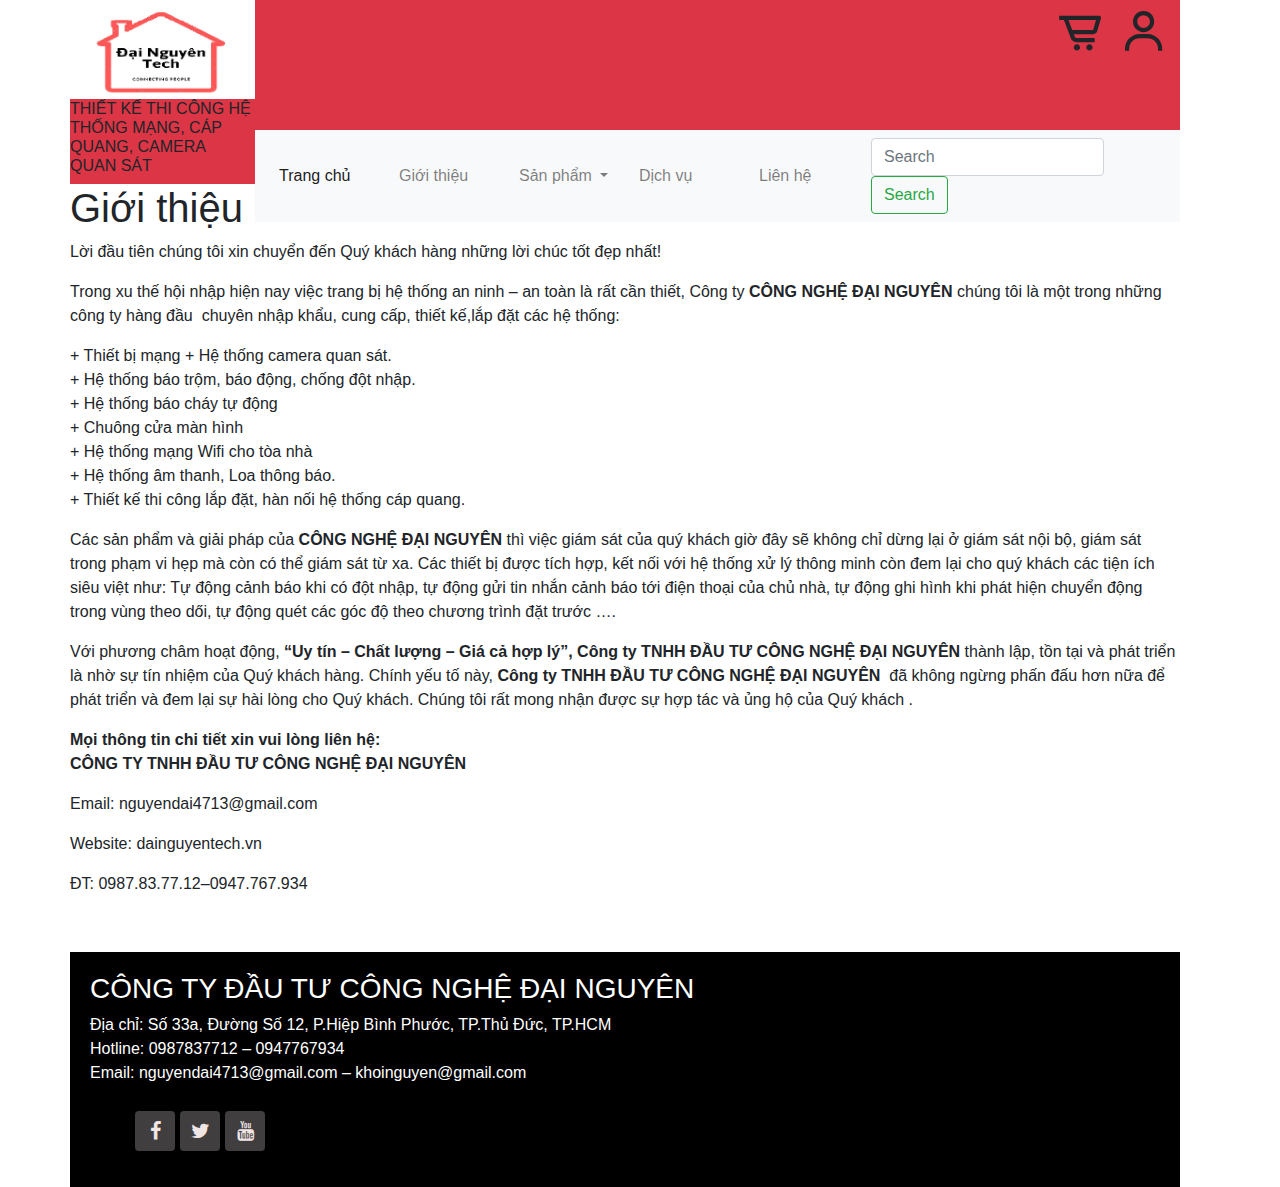
<file: gioithieu.html>
<!DOCTYPE html>
<html lang="en">
<head>
    <meta charset="UTF-8">
    <meta http-equiv="X-UA-Compatible" content="IE=edge">
    <meta name="viewport" content="width=device-width, initial-scale=1.0">
    <link rel="stylesheet" href="./css/bootstrap.min.css">
    
    <link rel="stylesheet" href="https://stackpath.bootstrapcdn.com/font-awesome/4.7.0/css/font-awesome.min.css"> 
    <link href='https://unpkg.com/boxicons@2.1.2/css/boxicons.min.css' rel='stylesheet'>
    <script src="./js/jquery-3.6.4.min.js"></script>
    <script src="./js/bootstrap.min.js"></script>
    <link rel="stylesheet" href="./css/base.css">
       
    <script>

    </script>
    <title>Giới thiêu-Công ty công nghê Đại Nguyên</title>
</head>
<body>
    <div class="container bg-white">
        <div  class="row col-md-12">
            <div class="col-md-2 bg-danger">
                <img style="width: 100%;" src="./img/logo.png" alt="">
                <h6>THIẾT KẾ THI CÔNG HỆ THỐNG MẠNG, CÁP QUANG, CAMERA QUAN SÁT</h6>
            </div>
            <div class="col-md-10 bg-danger">
                <div class="navbar_icon ">
                    <i class="bx bx-cart-alt" id="cart-icon"></i>
                    <i class='bx bx-user' id="user-icon"></i>
                </div>
                <!-- <div class="navbar_user">
                    <h1>Đăng Nhập</h1>
                    <div class="form">
                        <label>Email or Phone</label>
                        <input type="text">
                        <label>Password</label>
                        <input type="password">
                    </div>
                    <a href="#" class="user_btn btn">Đăng Nhập</a>
                    <div class="user-login">
                        <span>Đăng ký tài khoản</span>
                        <a href="login.html" >Tại Đây</a>
                    </div>
                </div> -->
                <nav class="navbar navbar-expand-lg navbar-light bg-light">

                
                    <button class="navbar-toggler" type="button" data-toggle="collapse" data-target="#navbarSupportedContent" aria-controls="navbarSupportedContent" aria-expanded="false" aria-label="Toggle navigation">
                      <span class="navbar-toggler-icon"></span>
                    </button>
                  
                    <div class="collapse navbar-collapse" id="navbarSupportedContent">
                      <ul class="navbar-nav mr-auto">
                        <li class="nav-item active">
                          <a class="nav-link" href="index.html">Trang chủ <span class="sr-only">(current)</span></a>
                        </li>
                        <li class="nav-item">
                          <a class="nav-link" href="gioithieu.html">Giới thiệu</a>
                        </li>
                        <li class="nav-item dropdown">
                          <a class="nav-link dropdown-toggle " href="#" id="navbarDropdown" role="button" data-toggle="dropdown" aria-haspopup="true" aria-expanded="false">
                            Sản phẩm
                          </a>
                          <div class="dropdown-menu " aria-labelledby="navbarDropdown">
                            <a class="dropdown-item" href="#">Thiết bị mạng</a>
                            <ul>
                                <li><a class="dropdown-item" href="bodinhtuyen.html">Bộ định tuyến</a></li>
                                <li><a class="dropdown-item" href="swich.html">Switch mạng</a></li>
                                <li><a class="dropdown-item" href="bokichsong.html">Bộ kích sóng Wifi</a></li>
                              </ul>
                            <a class="dropdown-item" href="#">Router mạng</a>
                            <a class="dropdown-item" href="#">Máy chấm công</a>
                            <a class="dropdown-item" href="#">Camera quan sát</a>
                            <div class="dropdown-divider"></div>
                            <a class="dropdown-item" href="#">Một vài sản phẩm khác</a>
                        <li class="nav-item">
                            <a href="dichvu.html" class="nav-link">Dịch vụ</a>
                        </li>
                        <li class="nav-item">
                            <a href="lienhe.html" class="nav-link">Liên hệ</a>
                        </li>
     
                      </ul>
                      <form class="form-inline my-2 my-lg-0">
                        <input class="form-control mr-sm-2" type="search" placeholder="Search" aria-label="Search">
                        <button class="btn btn-outline-success my-2 my-sm-0" type="submit">Search</button>
                      </form>
                    </div>
                  </nav>
            </div>
        </div>
        <div class="row col-md-12">
            <div class="content">
                <article id="post-22" class="blog-no-image post-22 page type-page status-publish hentry">
                    <!--post thumbnal options-->
                    <header class="entry-header">
                        <h1 class="entry-title">Giới thiệu</h1>
                    </header>
                    <!-- .entry-header -->
                    <div class="entry-content clearfix">
                        <p>Lời đầu tiên chúng tôi xin chuyển đến Quý khách hàng những lời chúc tốt đẹp nhất!</p>
                        <p>
                            Trong xu thế hội nhập hiện nay việc trang bị hệ thống an ninh – an toàn là rất cần thiết, Công ty <strong>CÔNG NGHỆ ĐẠI NGUYÊN</strong>
                            chúng tôi là một trong những công ty hàng đầu  chuyên nhập khẩu, cung cấp, thiết kế,lắp đặt các hệ thống:
                        </p>
                        <p>
                            + Thiết bị mạng
                            + Hệ thống camera quan sát.<br/>
                            + Hệ thống báo trộm, báo động, chống đột nhập.<br/>
                            + Hệ thống báo cháy tự động<br/>
                            + Chuông cửa màn hình<br/>
                            + Hệ thống mạng Wifi cho tòa nhà<br/>
                            + Hệ thống âm thanh, Loa thông báo.<br/>+ Thiết kế thi công lắp đặt, hàn nối hệ thống cáp quang.
                        </p>
                        <p>
                            Các sản phẩm và giải pháp của <strong>CÔNG NGHỆ ĐẠI NGUYÊN</strong>
                            thì việc giám sát của quý khách giờ đây sẽ không chỉ dừng lại ở giám sát nội bộ, giám sát trong phạm vi hẹp mà còn có thể giám sát từ xa. Các thiết bị được tích hợp, kết nối với hệ thống xử lý thông minh còn đem lại cho quý khách các tiện ích siêu việt như: Tự động cảnh báo khi có đột nhập, tự động gửi tin nhắn cảnh báo tới điện thoại của chủ nhà, tự động ghi hình khi phát hiện chuyển động trong vùng theo dői, tự động quét các góc độ theo chương trình đặt trước &#8230;.
                        </p>
                        <p>
                            Với phương châm hoạt động, <strong>“Uy tín – Chất lượng – Giá cả hợp lý”,</strong>
                            <strong>Công ty TNHH ĐẦU TƯ CÔNG NGHỆ ĐẠI NGUYÊN</strong>
                            thành lập, tồn tại và phát triển là nhờ sự tín nhiệm của Quý khách hàng. Chính yếu tố này, <strong>Công ty TNHH ĐẦU TƯ CÔNG NGHỆ ĐẠI NGUYÊN </strong>
                            đã không ngừng phấn đấu hơn nữa để phát triển và đem lại sự hài lòng cho Quý khách. Chúng tôi rất mong nhận được sự hợp tác và ủng hộ của Quý khách .
                        </p>
                        <p>
                            <strong>Mọi thông tin chi tiết xin vui lòng liên hệ: </strong>
                            <br/>
                            <strong>CÔNG TY TNHH ĐẦU TƯ CÔNG NGHỆ ĐẠI NGUYÊN</strong>
                        </p>
                        <p>Email: nguyendai4713@gmail.com</p>
                        <p>Website: dainguyentech.vn</p>
                        <p>ĐT: 0987.83.77.12&#8211;0947.767.934</p>
                        <p>&nbsp;</p>
                    </div>
                    <!-- .entry-content -->
                </article>
            </div>
            <div class="col-md-12" style="background-color: black; color: white;">
                <footer style="padding: 20px;">  
                    <h3>CÔNG TY ĐẦU TƯ CÔNG NGHỆ ĐẠI NGUYÊN</h3>
                    <P>
                        Địa chỉ: Số 33a, Đường Số 12, P.Hiệp Bình Phước, TP.Thủ Đức, TP.HCM
                        <br>
                        Hotline: 0987837712 – 0947767934
                        <br>
                        Email: nguyendai4713@gmail.com – khoinguyen@gmail.com
                    </P>
                    <ul class="social-icon">
                        <li><a href="https://www.facebook.com"><i class="fa fa-facebook"></i></a></li>
                        <li><a href="https://twitter.com"><i class="fa fa-twitter"></i></a></li>
                        <li><a href="https://www.youtube.com"><i class="fa fa-youtube"></i></a></li>
                    </ul>
        
                </footer>
            </div>
            
        </div> 
    </div>
</body>
</html>
</file>
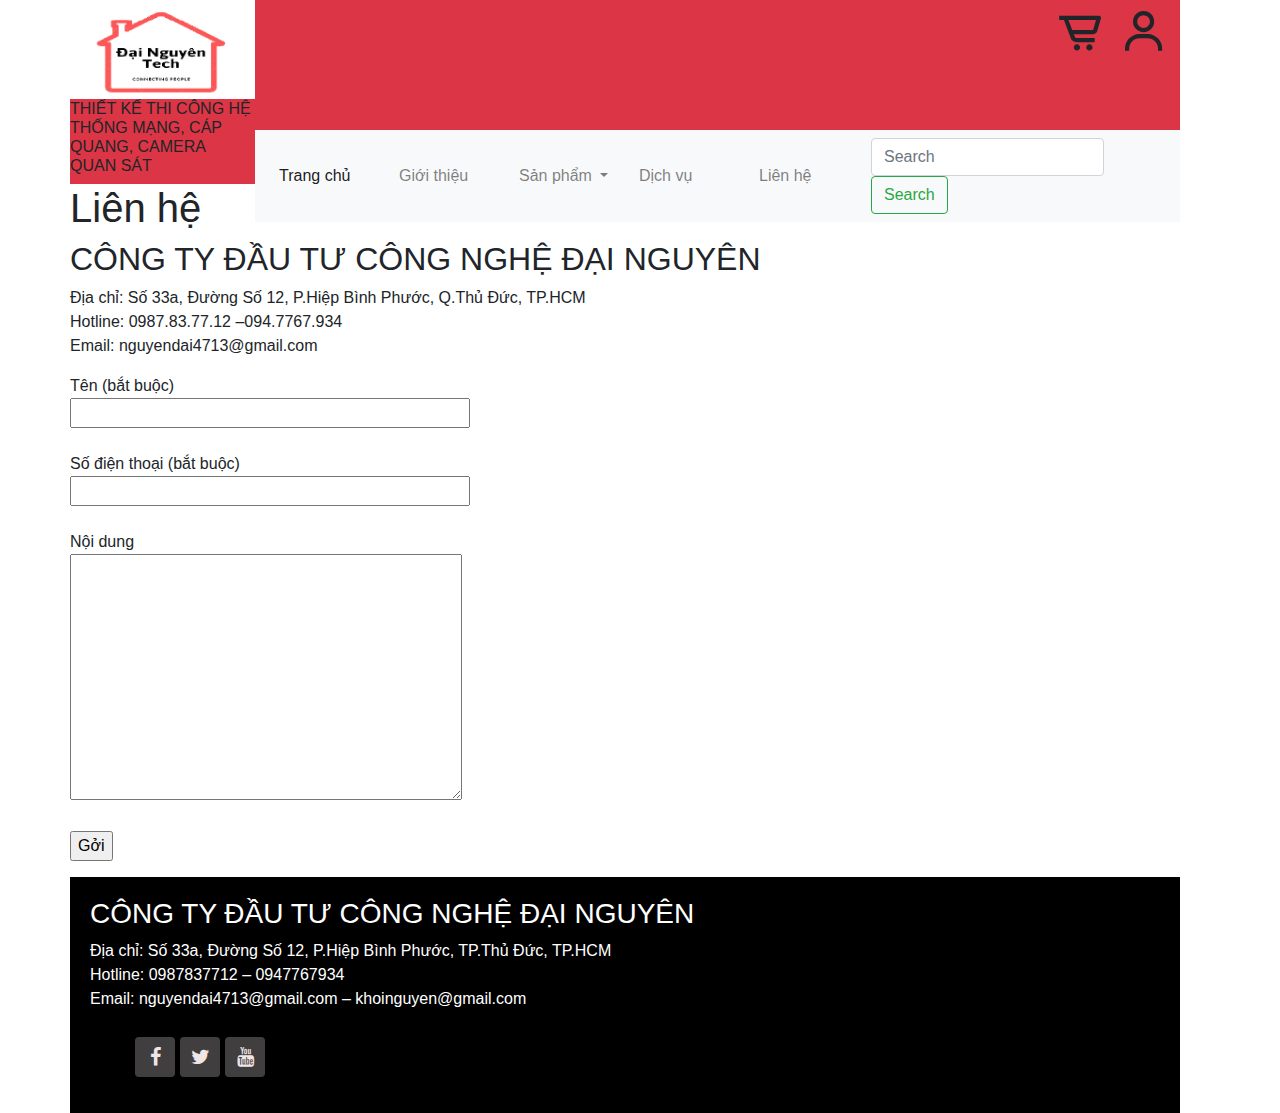
<file: lienhe.html>
<!DOCTYPE html>
<html lang="en">
<head>
    <meta charset="UTF-8">
    <meta http-equiv="X-UA-Compatible" content="IE=edge">
    <meta name="viewport" content="width=device-width, initial-scale=1.0">
    <link rel="stylesheet" href="./css/bootstrap.min.css">
    
    <link rel="stylesheet" href="https://stackpath.bootstrapcdn.com/font-awesome/4.7.0/css/font-awesome.min.css"> 
    <link href='https://unpkg.com/boxicons@2.1.2/css/boxicons.min.css' rel='stylesheet'>
    <script src="./js/jquery-3.6.4.min.js"></script>
    <script src="./js/bootstrap.min.js"></script>
    <link rel="stylesheet" href="./css/base.css">
     
    <script>

    </script>
    <title>Home-Công ty công nghê Đại Nguyên</title>
</head>
<body>
    <div class="container bg-white">
        <div  class="row col-md-12">
            <div class="col-md-2 bg-danger">
                <img style="width: 100%;" src="./img/logo.png" alt="">
                <h6>THIẾT KẾ THI CÔNG HỆ THỐNG MẠNG, CÁP QUANG, CAMERA QUAN SÁT</h6>
            </div>
            <div class="col-md-10 bg-danger">
                <div class="navbar_icon ">
                    <i class="bx bx-cart-alt" id="cart-icon"></i>
                    <i class='bx bx-user' id="user-icon"></i>
                </div>
                <!-- <div class="navbar_user">
                    <h1>Đăng Nhập</h1>
                    <div class="form">
                        <label>Email or Phone</label>
                        <input type="text">
                        <label>Password</label>
                        <input type="password">
                    </div>
                    <a href="#" class="user_btn btn">Đăng Nhập</a>
                    <div class="user-login">
                        <span>Đăng ký tài khoản</span>
                        <a href="login.html" >Tại Đây</a>
                    </div>
                </div> -->
                <nav class="navbar navbar-expand-lg navbar-light bg-light">

                
                    <button class="navbar-toggler" type="button" data-toggle="collapse" data-target="#navbarSupportedContent" aria-controls="navbarSupportedContent" aria-expanded="false" aria-label="Toggle navigation">
                      <span class="navbar-toggler-icon"></span>
                    </button>
                  
                    <div class="collapse navbar-collapse" id="navbarSupportedContent">
                      <ul class="navbar-nav mr-auto">
                        <li class="nav-item active">
                          <a class="nav-link" href="index.html">Trang chủ <span class="sr-only">(current)</span></a>
                        </li>
                        <li class="nav-item">
                          <a class="nav-link" href="gioithieu.html">Giới thiệu</a>
                        </li>
                        <li class="nav-item dropdown">
                          <a class="nav-link dropdown-toggle " href="#" id="navbarDropdown" role="button" data-toggle="dropdown" aria-haspopup="true" aria-expanded="false">
                            Sản phẩm
                          </a>
                          <div class="dropdown-menu " aria-labelledby="navbarDropdown">
                            <a class="dropdown-item" href="#">Thiết bị mạng</a>
                            <ul>
                                <li><a class="dropdown-item" href="bodinhtuyen.html">Bộ định tuyến</a></li>
                                <li><a class="dropdown-item" href="swich.html">Switch mạng</a></li>
                                <li><a class="dropdown-item" href="bokichsong.html">Bộ kích sóng Wifi</a></li>
                              </ul>
                            <a class="dropdown-item" href="#">Router mạng</a>
                            <a class="dropdown-item" href="#">Máy chấm công</a>
                            <a class="dropdown-item" href="#">Camera quan sát</a>
                            <div class="dropdown-divider"></div>
                            <a class="dropdown-item" href="#">Một vài sản phẩm khác</a>
                        <li class="nav-item">
                            <a href="dichvu.html" class="nav-link">Dịch vụ</a>
                        </li>
                        <li class="nav-item">
                            <a href="lienhe.html" class="nav-link">Liên hệ</a>
                        </li>
     
                      </ul>
                      <form class="form-inline my-2 my-lg-0">
                        <input class="form-control mr-sm-2" type="search" placeholder="Search" aria-label="Search">
                        <button class="btn btn-outline-success my-2 my-sm-0" type="submit">Search</button>
                      </form>
                    </div>
                  </nav>
            </div>
        </div>
        <div class="row col-md-12">
            <div class="content">
                <article id="post-24" class="blog-no-image post-24 page type-page status-publish hentry">
                    <!--post thumbnal options-->
                    <header class="entry-header">
                        <h1 class="entry-title">Liên hệ</h1>
                    </header>
                    <!-- .entry-header -->
                    <div class="entry-content clearfix">
                        <h2 style="text-align: left;">CÔNG TY ĐẦU TƯ CÔNG NGHỆ ĐẠI NGUYÊN</h2>
                        <p style="text-align: left;">
                            Địa chỉ: Số 33a, Đường Số 12, P.Hiệp Bình Phước, Q.Thủ Đức, TP.HCM<br/>
                            Hotline: 0987.83.77.12  &#8211;094.7767.934<br/>Email: nguyendai4713@gmail.com
                        </p>
                        <div role="form" class="wpcf7" id="wpcf7-f26-p24-o1" lang="vi" dir="ltr">
                            <div class="screen-reader-response"></div>
                            <form action="/lien-he/#wpcf7-f26-p24-o1" method="post" class="wpcf7-form" novalidate="novalidate">
                                <div style="display: none;">
                                    <input type="hidden" name="_wpcf7" value="26"/>
                                    <input type="hidden" name="_wpcf7_version" value="5.0.2"/>
                                    <input type="hidden" name="_wpcf7_locale" value="vi"/>
                                    <input type="hidden" name="_wpcf7_unit_tag" value="wpcf7-f26-p24-o1"/>
                                    <input type="hidden" name="_wpcf7_container_post" value="24"/>
                                </div>
                                <p>
                                    <label>
                                        Tên (bắt buộc)<br/>
                                        <span class="wpcf7-form-control-wrap your-name">
                                            <input type="text" name="your-name" value="" size="40" class="wpcf7-form-control wpcf7-text wpcf7-validates-as-required" aria-required="true" aria-invalid="false"/>
                                        </span>
                                    </label>
                                </p>
                                <p>
                                    <label>
                                        Số điện thoại (bắt buộc)<br/>
                                        <span class="wpcf7-form-control-wrap tel-884">
                                            <input type="tel" name="tel-884" value="" size="40" class="wpcf7-form-control wpcf7-text wpcf7-tel wpcf7-validates-as-required wpcf7-validates-as-tel" aria-required="true" aria-invalid="false"/>
                                        </span>
                                    </label>
                                </p>
                                <p>
                                    <label>
                                        Nội dung<br/>
                                        <span class="wpcf7-form-control-wrap your-message">
                                            <textarea name="your-message" cols="40" rows="10" class="wpcf7-form-control wpcf7-textarea" aria-invalid="false"></textarea>
                                        </span>
                                    </label>
                                </p>
                                <p>
                                    <input type="submit" value="Gởi" class="wpcf7-form-control wpcf7-submit"/>
                                </p>
                                <div class="wpcf7-response-output wpcf7-display-none"></div>
                            </form>
                        </div>
                    </div>
                    <!-- .entry-content -->
                </article>
            </div>
            <div class="col-md-12" style="background-color: black; color: white;">
                <footer style="padding: 20px;">  
                    <h3>CÔNG TY ĐẦU TƯ CÔNG NGHỆ ĐẠI NGUYÊN</h3>
                    <P>
                        Địa chỉ: Số 33a, Đường Số 12, P.Hiệp Bình Phước, TP.Thủ Đức, TP.HCM
                        <br>
                        Hotline: 0987837712 – 0947767934
                        <br>
                        Email: nguyendai4713@gmail.com – khoinguyen@gmail.com
                    </P>
                    <ul class="social-icon">
                        <li><a href="https://www.facebook.com"><i class="fa fa-facebook"></i></a></li>
                        <li><a href="https://twitter.com"><i class="fa fa-twitter"></i></a></li>
                        <li><a href="https://www.youtube.com"><i class="fa fa-youtube"></i></a></li>
                    </ul>
        
                </footer>
            </div>
            
        </div> 
    </div>
</body>
</html>
</file>
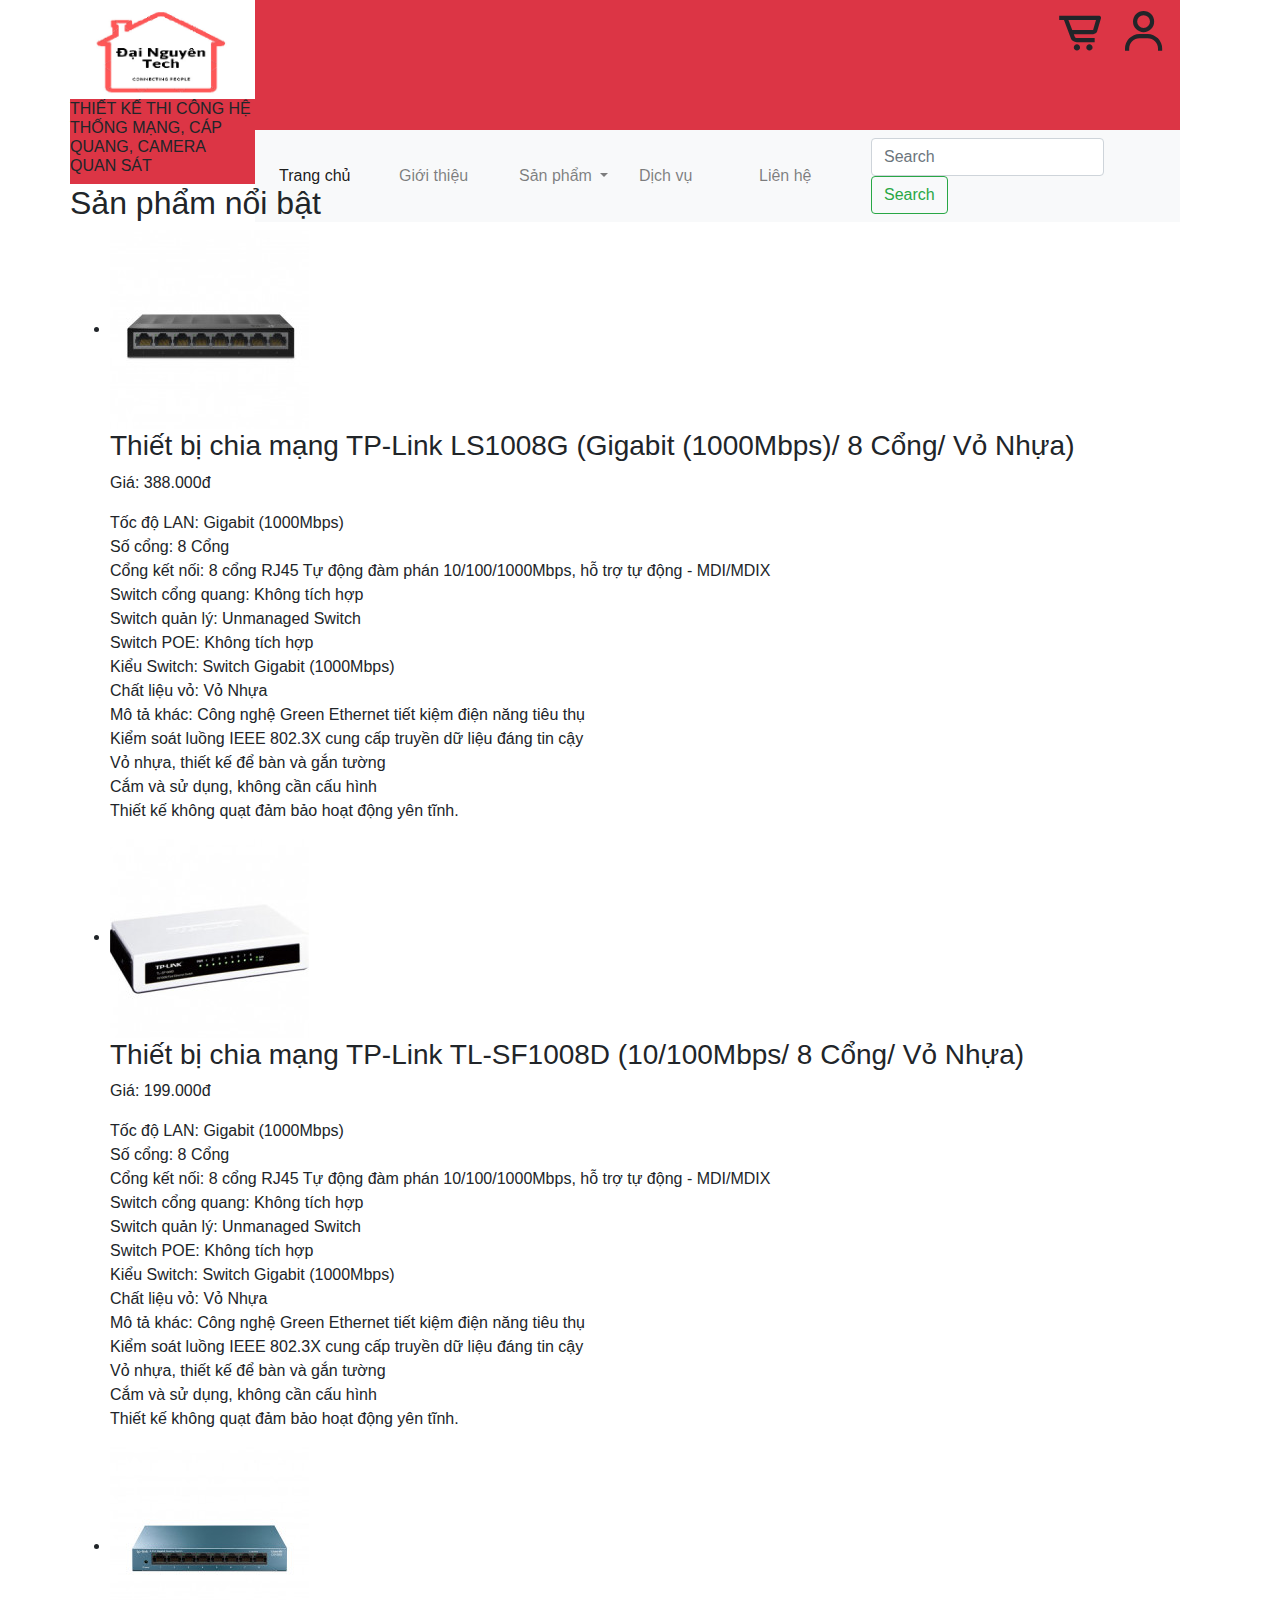
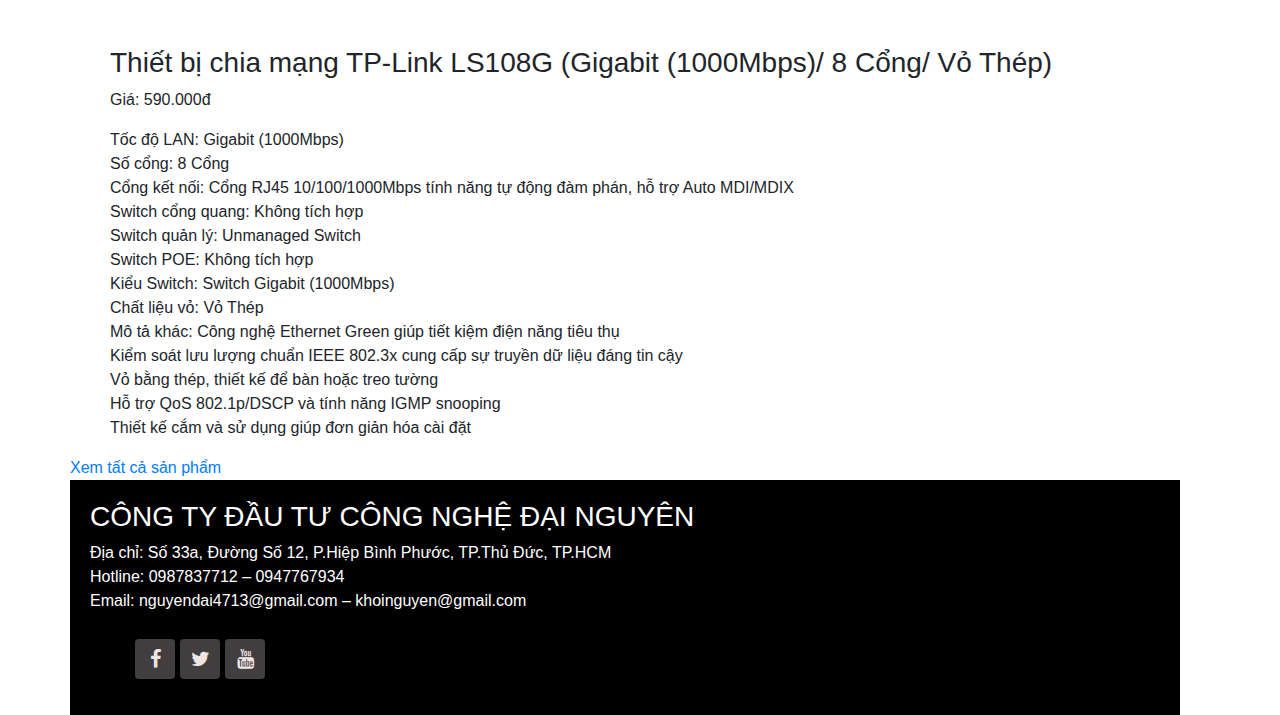
<file: swich.html>
<!DOCTYPE html>
<html lang="en">

<head>
    <meta charset="UTF-8">
    <meta http-equiv="X-UA-Compatible" content="IE=edge">
    <meta name="viewport" content="width=device-width, initial-scale=1.0">
    <link rel="stylesheet" href="./css/bootstrap.min.css">

    <link rel="stylesheet" href="https://stackpath.bootstrapcdn.com/font-awesome/4.7.0/css/font-awesome.min.css">
    <link href='https://unpkg.com/boxicons@2.1.2/css/boxicons.min.css' rel='stylesheet'>
    <script src="./js/jquery-3.6.4.min.js"></script>
    <script src="./js/bootstrap.min.js"></script>
    <link rel="stylesheet" href="./css/base.css">
    
    <script>
       

    </script>
    <title>Home-Công ty công nghê Đại Nguyên</title>
</head>

<body>
    <div class="container bg-white">
        <div class="row col-md-12">
            <div class="col-md-2 bg-danger">
                <img style="width: 100%;" src="./img/logo.png" alt="">
                <h6>THIẾT KẾ THI CÔNG HỆ THỐNG MẠNG, CÁP QUANG, CAMERA QUAN SÁT</h6>
            </div>
            <div class="col-md-10 bg-danger">
                <div class="navbar_icon ">
                    <i class="bx bx-cart-alt" id="cart-icon"></i>
                    <i class='bx bx-user' id="user-icon"></i>
                </div>
                <!-- <div class="navbar_user">
                    <h1>Đăng Nhập</h1>
                    <div class="form">
                        <label>Email or Phone</label>
                        <input type="text">
                        <label>Password</label>
                        <input type="password">
                    </div>
                    <a href="#" class="user_btn btn">Đăng Nhập</a>
                    <div class="user-login">
                        <span>Đăng ký tài khoản</span>
                        <a href="login.html" >Tại Đây</a>
                    </div>
                </div> -->
                <nav class="navbar navbar-expand-lg navbar-light bg-light">


                    <button class="navbar-toggler" type="button" data-toggle="collapse"
                        data-target="#navbarSupportedContent" aria-controls="navbarSupportedContent"
                        aria-expanded="false" aria-label="Toggle navigation">
                        <span class="navbar-toggler-icon"></span>
                    </button>

                    <div class="collapse navbar-collapse" id="navbarSupportedContent">
                        <ul class="navbar-nav mr-auto">
                            <li class="nav-item active">
                                <a class="nav-link" href="index.html">Trang chủ <span
                                        class="sr-only">(current)</span></a>
                            </li>
                            <li class="nav-item">
                                <a class="nav-link" href="gioithieu.html">Giới thiệu</a>
                            </li>
                            <li class="nav-item dropdown">
                                <a class="nav-link dropdown-toggle " href="#" id="navbarDropdown" role="button"
                                    data-toggle="dropdown" aria-haspopup="true" aria-expanded="false">
                                    Sản phẩm
                                </a>
                                <div class="dropdown-menu " aria-labelledby="navbarDropdown">
                                    <a class="dropdown-item" href="#">Thiết bị mạng</a>
                                    <ul>
                                        <li><a class="dropdown-item" href="bodinhtuyen.html">Bộ định tuyến</a></li>
                                        <li><a class="dropdown-item" href="swich.html">Switch mạng</a></li>
                                        <li><a class="dropdown-item" href="bokichsong.html">Bộ kích sóng Wifi</a></li>
                                    </ul>
                                    <a class="dropdown-item" href="#">Router mạng</a>
                                    <a class="dropdown-item" href="#">Máy chấm công</a>
                                    <a class="dropdown-item" href="#">Camera quan sát</a>
                                    <div class="dropdown-divider"></div>
                                    <a class="dropdown-item" href="#">Một vài sản phẩm khác</a>
                            <li class="nav-item">
                                <a href="dichvu.html" class="nav-link">Dịch vụ</a>
                            </li>
                            <li class="nav-item">
                                <a href="lienhe.html" class="nav-link">Liên hệ</a>
                            </li>
                            
                            
                        </ul>
                        <form class="form-inline my-2 my-lg-0">
                            <input class="form-control mr-sm-2" type="search" placeholder="Search" aria-label="Search">
                            <button class="btn btn-outline-success my-2 my-sm-0" type="submit">Search</button>
                        </form>
                    </div>
                </nav>
            </div>
        </div>
        <div class="row col-md-12">
            <div class="content">
                <section>
                    <h2>Sản phẩm nổi bật</h2>
                    <ul>
                        <li>
                            
                                <img src="./img/swich.jpg" alt="Router">
                                <h3>Thiết bị chia mạng TP-Link LS1008G (Gigabit (1000Mbps)/ 8 Cổng/ Vỏ Nhựa)</h3>
                                <p>Giá: 388.000đ</p>
                                    <p>Tốc độ LAN: Gigabit (1000Mbps) <br>
                                        Số cổng: 8 Cổng <br>
                                        Cổng kết nối: 8 cổng RJ45 Tự động đàm phán 10/100/1000Mbps, hỗ trợ tự động - MDI/MDIX <br>
                                        Switch cổng quang: Không tích hợp <br>
                                        Switch quản lý: Unmanaged Switch <br>
                                        Switch POE: Không tích hợp <br>
                                        Kiểu Switch: Switch Gigabit (1000Mbps) <br>
                                        Chất liệu vỏ: Vỏ Nhựa <br>
                                        Mô tả khác: Công nghệ Green Ethernet tiết kiệm điện năng tiêu thụ <br>
                                        Kiểm soát luồng IEEE 802.3X cung cấp truyền dữ liệu đáng tin cậy <br>
                                        Vỏ nhựa, thiết kế để bàn và gắn tường <br>
                                        Cắm và sử dụng, không cần cấu hình <br>
                                        Thiết kế không quạt đảm bảo hoạt động yên tĩnh. <br>
                                    </p>
                                
                            
                        </li>
                        <li>
                            
                                <img src="./img/swich2.jpg" alt="Switch">
                                <h3>Thiết bị chia mạng TP-Link TL-SF1008D (10/100Mbps/ 8 Cổng/ Vỏ Nhựa)</h3>
                                <p>Giá: 199.000đ</p>
                                <p>Tốc độ LAN: Gigabit (1000Mbps) <br>
                                    Số cổng: 8 Cổng <br>
                                    Cổng kết nối: 8 cổng RJ45 Tự động đàm phán 10/100/1000Mbps, hỗ trợ tự động - MDI/MDIX <br>
                                    Switch cổng quang: Không tích hợp <br>
                                    Switch quản lý: Unmanaged Switch <br>
                                    Switch POE: Không tích hợp <br>
                                    Kiểu Switch: Switch Gigabit (1000Mbps) <br>
                                    Chất liệu vỏ: Vỏ Nhựa <br>
                                    Mô tả khác: Công nghệ Green Ethernet tiết kiệm điện năng tiêu thụ <br>
                                    Kiểm soát luồng IEEE 802.3X cung cấp truyền dữ liệu đáng tin cậy <br>
                                    Vỏ nhựa, thiết kế để bàn và gắn tường <br>
                                    Cắm và sử dụng, không cần cấu hình <br>
                                    Thiết kế không quạt đảm bảo hoạt động yên tĩnh. <br>
                                </p>
                            
                        </li>
                        <li>
                            
                                <img src="./img/swich3.jpg" alt="Access point">
                                <h3>Thiết bị chia mạng TP-Link LS108G (Gigabit (1000Mbps)/ 8 Cổng/ Vỏ Thép)</h3>
                                <p>Giá: 590.000đ</p>
                                <p>
                                    Tốc độ LAN: Gigabit (1000Mbps) <br>
                                    Số cổng: 8 Cổng <br>
                                    Cổng kết nối: Cổng RJ45 10/100/1000Mbps tính năng tự động đàm phán, hỗ trợ Auto MDI/MDIX <br>
                                    Switch cổng quang: Không tích hợp <br> 
                                    Switch quản lý: Unmanaged Switch <br>
                                    Switch POE: Không tích hợp <br>
                                    Kiểu Switch: Switch Gigabit (1000Mbps) <br>
                                    Chất liệu vỏ: Vỏ Thép <br>
                                    Mô tả khác: Công nghệ Ethernet Green giúp tiết kiệm điện năng tiêu thụ <br>
                                    Kiểm soát lưu lượng chuẩn IEEE 802.3x cung cấp sự truyền dữ liệu đáng tin cậy <br>
                                    Vỏ bằng thép, thiết kế để bàn hoặc treo tường <br>
                                    Hỗ trợ QoS 802.1p/DSCP và tính năng IGMP snooping <br>
                                    Thiết kế cắm và sử dụng giúp đơn giản hóa cài đặt <br>
                                </p>
                            
                        </li>
                    </ul>
                    <a href="">Xem tất cả sản phẩm</a>
                </section>







            </div>
            <div class="col-md-12" style="background-color: black; color: white;">
                <footer style="padding: 20px;">
                    <h3>CÔNG TY ĐẦU TƯ CÔNG NGHỆ ĐẠI NGUYÊN</h3>
                    <P>
                        Địa chỉ: Số 33a, Đường Số 12, P.Hiệp Bình Phước, TP.Thủ Đức, TP.HCM
                        <br>
                        Hotline: 0987837712 – 0947767934
                        <br>
                        Email: nguyendai4713@gmail.com – khoinguyen@gmail.com
                    </P>
                    <ul class="social-icon">
                        <li><a href="https://www.facebook.com"><i class="fa fa-facebook"></i></a></li>
                        <li><a href="https://twitter.com"><i class="fa fa-twitter"></i></a></li>
                        <li><a href="https://www.youtube.com"><i class="fa fa-youtube"></i></a></li>
                    </ul>

                </footer>
            </div>

        </div>
    </div>
</body>

</html>
</file>
<file: css/base.css>
[class*="col-"]{
    padding-left: 0px;
    padding-right: 0px;
    
}
.navbar-nav .nav-item{
    width: 120px;
}

.dropp{
    width: 100%;
}
.dropdown-menu{
    width: 200px;
}
.navbar{
    position: absolute;
    top: 130px;
}
.mySlides {
    display:none;
    height: 700px;
    width:100%;
}
.social-icon{

display: flex;
}
.social-icon li {
list-style: none;
margin-top: 10px;
margin-left: 5;


}

.social-icon li a{
display: inline-block;
width: 40px;
height: 40px;
background: #403e3e;
display: flex;
justify-content: center;
align-items: center;
text-decoration: none;
border-radius: 4px;
margin-left: 5px;
}
.social-icon li a:hover{
background: #f00;
}
.social-icon li a .fa{
color: #f0e5e5;
font-size: 20px;
}
.navbar_icon {
font-size: 50px;
margin-left: 800px;

}
#cart-icon  {
cursor: pointer;
}
#cart-icon:hover{
font-size: larger;
}
#user-icon{
cursor: pointer;
}
#user-icon:hover{
font-size: larger;
}
.slide{
    min-width: 1111px;
}
.menu-top{
    border-radius: 5px;
    padding: 0px 0px;
}
.list-menu{
    text-align: center;
}
.list-menu li:hover{
    background-color: #ccc;
    border-radius: 5px;
}
</file>
